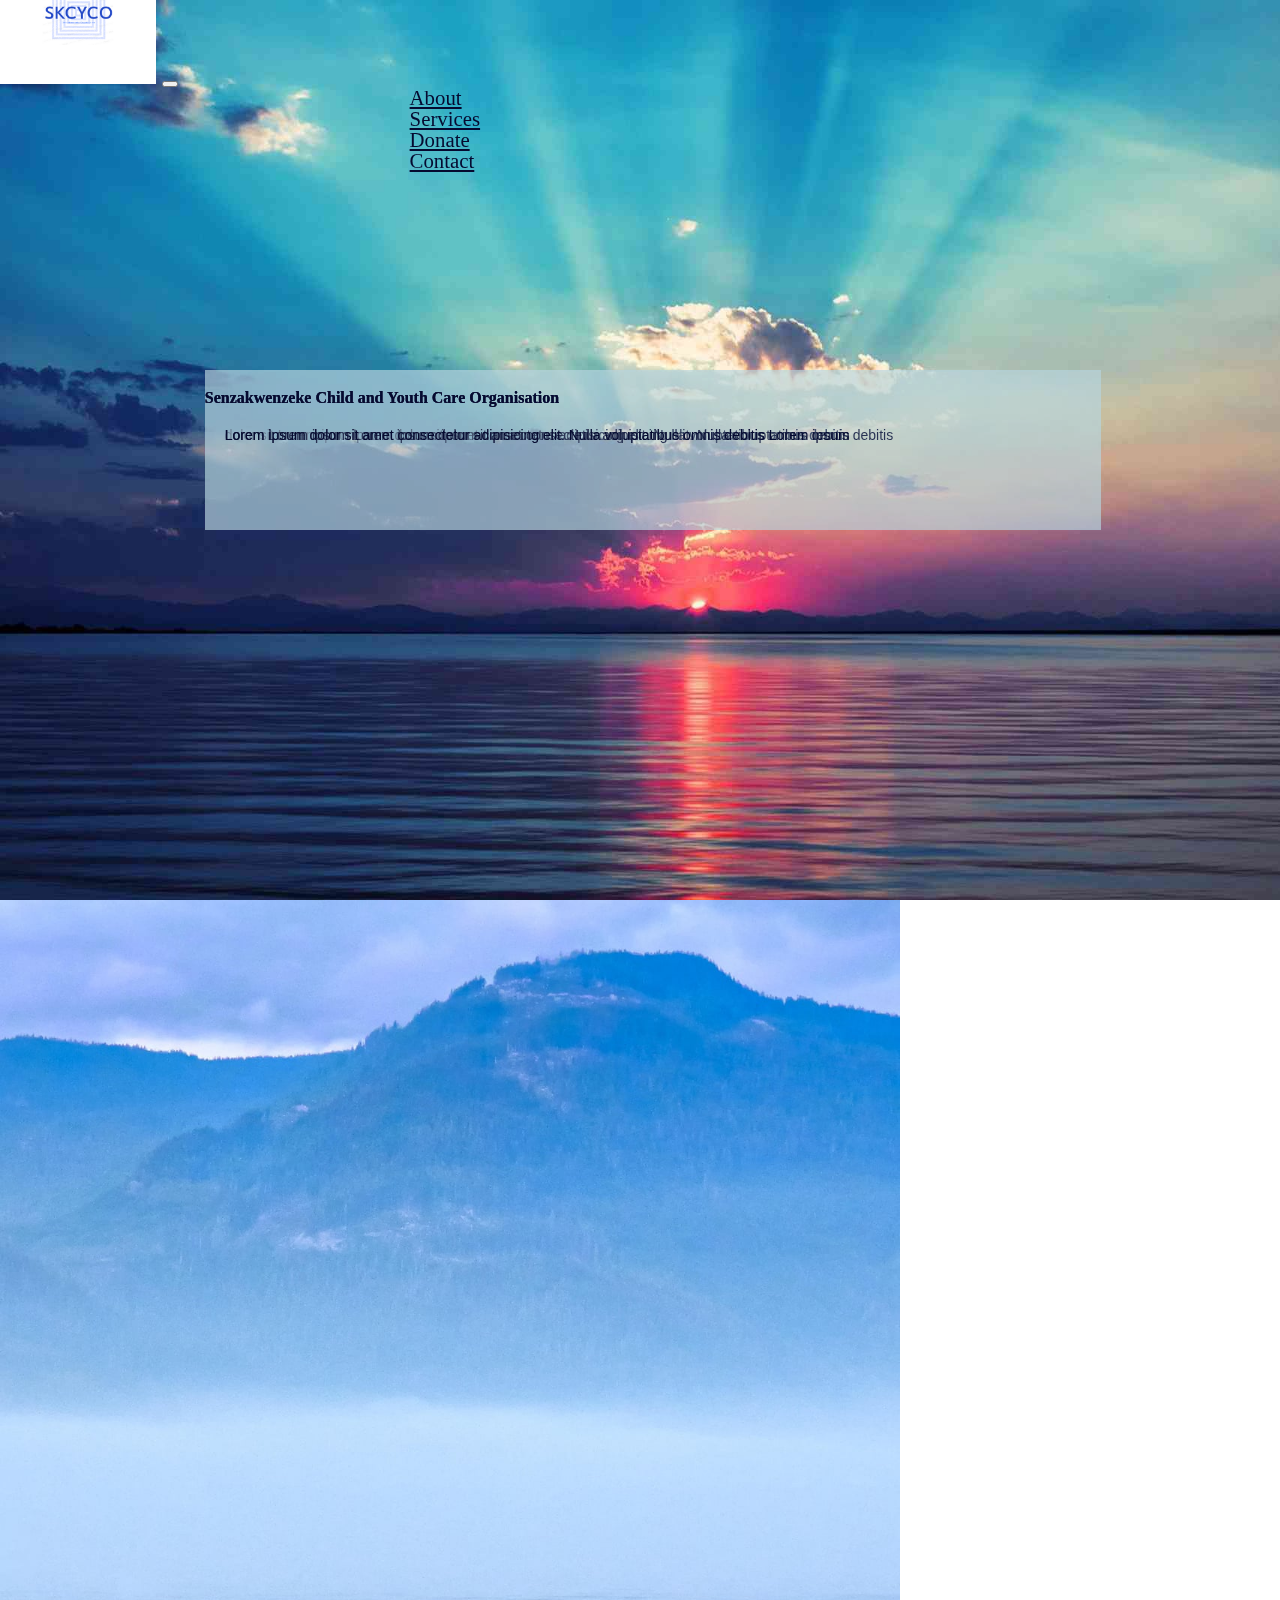
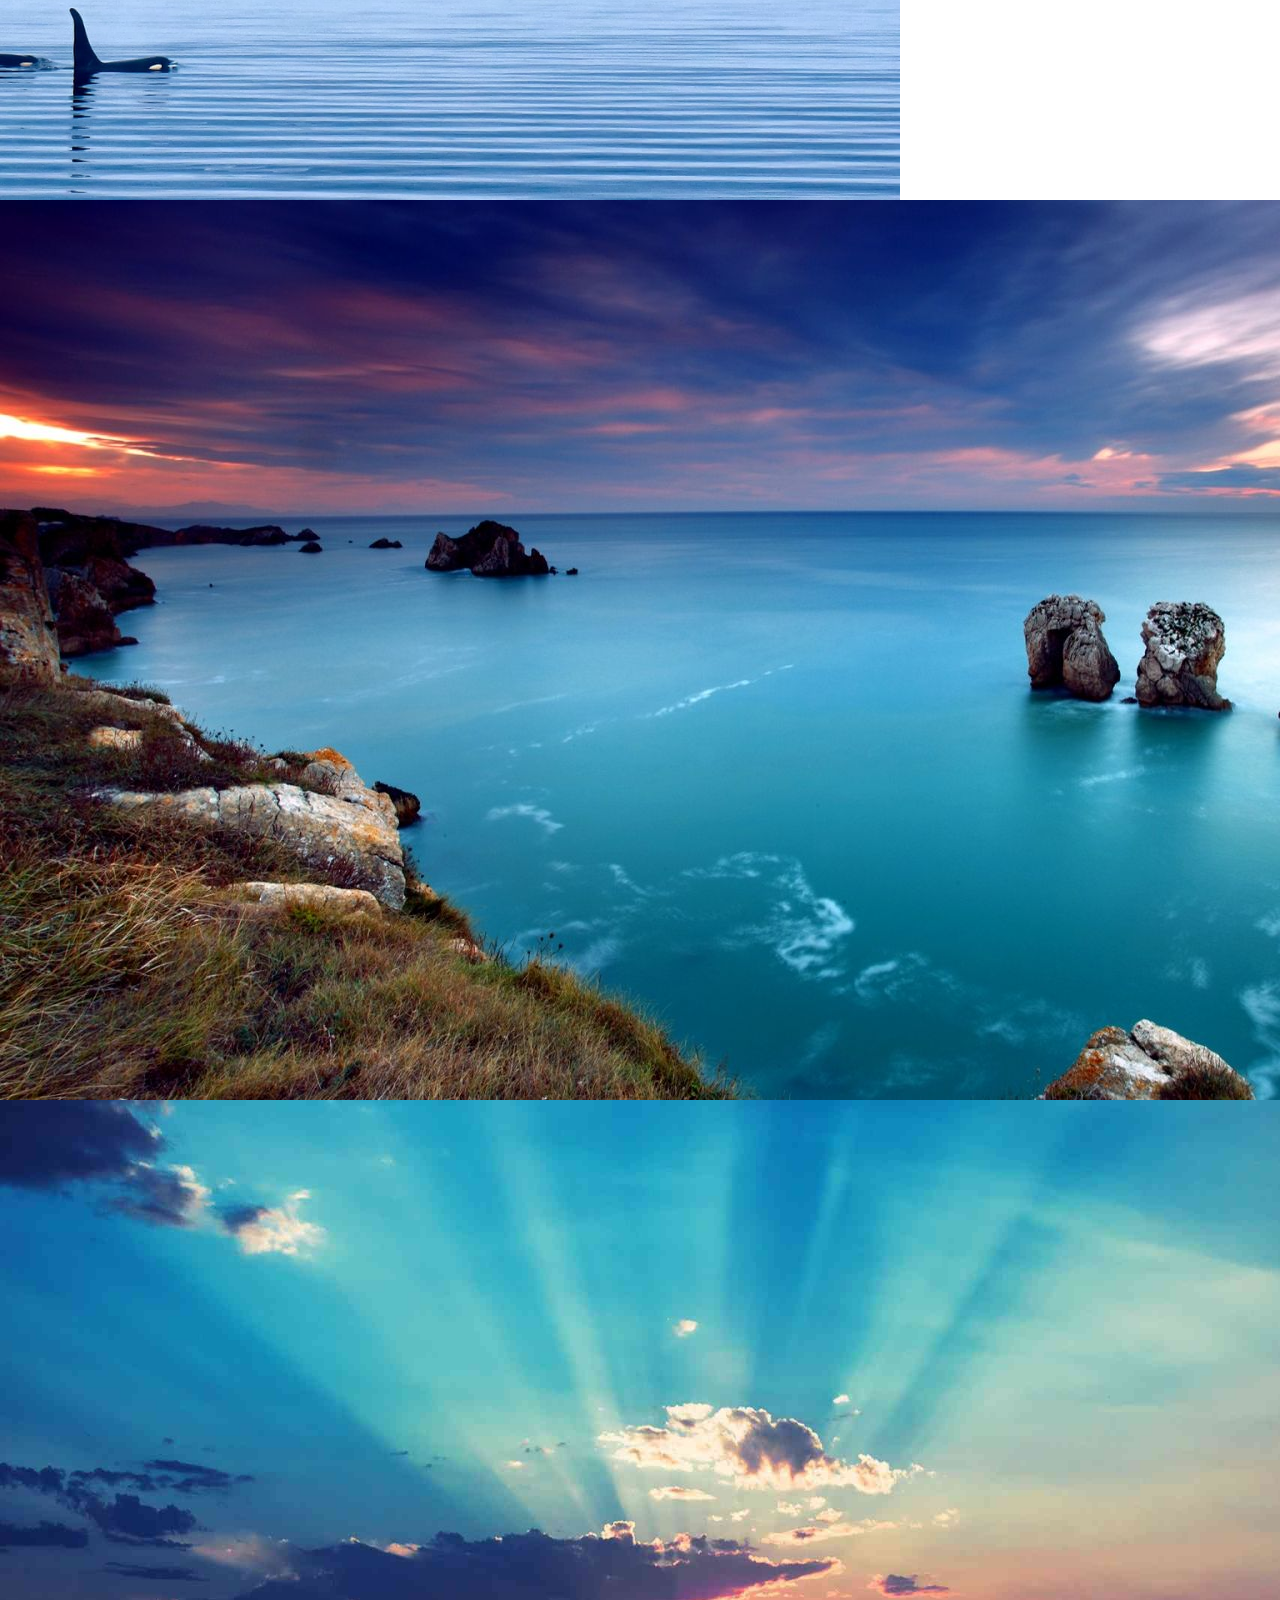
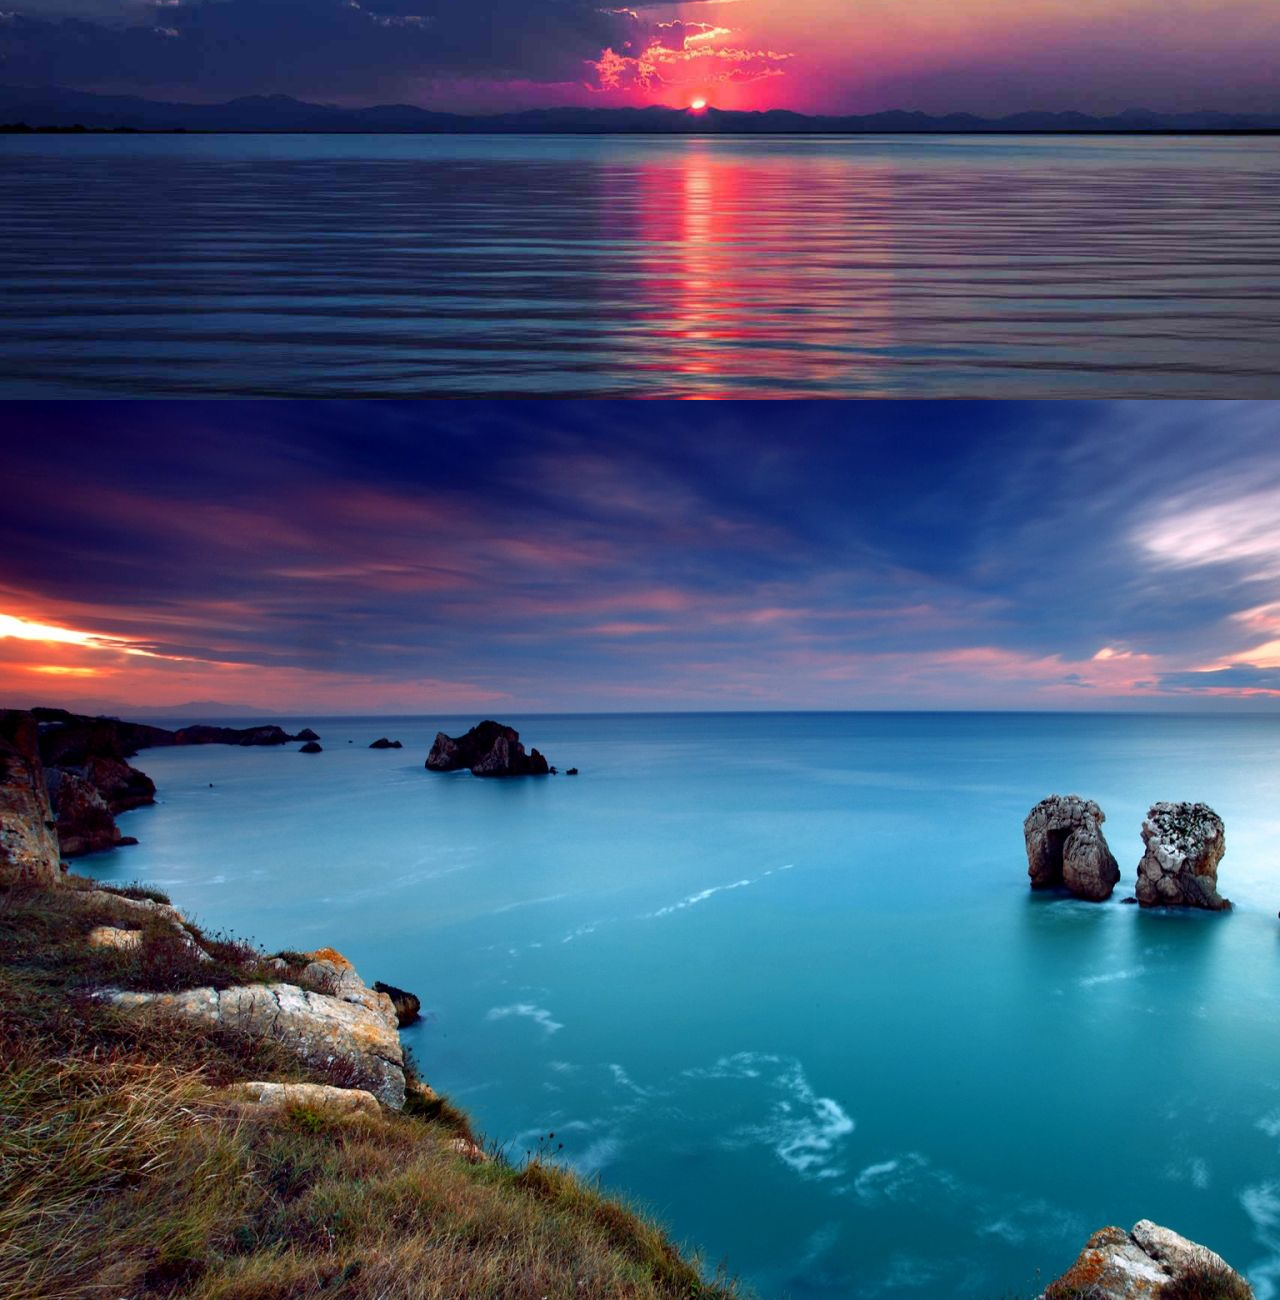
<file: index.html>
<html lang="en">
<head>
    <meta charset="UTF-8">
    <meta name="viewport" content="width=device-width, initial-scale=1.0">

         <!-- personalised meta-data -->
         <meta property="og:title" content="Homepage:Senzakwenzeke Child and Youth Care Organisation">
         <meta property="og:description" content="Senzakwenzeke Child and Youth Care Organisation images showcasing their services">
         <meta property="og:image" content="https://scontent.fjnb1-1.fna.fbcdn.net/v/t31.0-8/14352360_1747029588891974_2994621313488073750_o.jpg?_nc_cat=106&_nc_sid=09cbfe&_nc_eui2=AeGNUmYSIADlSxbqQiVpe0t-NkOht9srnks2Q6G32yueS9I9XqZAO4tZWdFhVw_4TBARBef6JXojOJ8CkQCsYR4r&_nc_ohc=kNdn2Ql5jEQAX-3Jdzm&_nc_ht=scontent.fjnb1-1.fna&oh=374a37989e4f27b2d2df8e4e253ddcfa&oe=5FAB8A7A">
         <meta property="og:url" content="">

    <!-- Bootstrap 4 css -->
    <link rel="stylesheet" href="https://stackpath.bootstrapcdn.com/bootstrap/4.5.0/css/bootstrap.min.css" integrity="sha384-9aIt2nRpC12Uk9gS9baDl411NQApFmC26EwAOH8WgZl5MYYxFfc+NcPb1dKGj7Sk" crossorigin="anonymous">


  
    <!-- font family link -->
    <link href="https://fonts.googleapis.com/css2?family=Montserrat:ital,wght@0,100;0,200;0,300;0,400;0,500;0,600;0,700;0,800;0,900;1,100;1,200;1,300;1,400;1,500;1,600;1,700;1,800;1,900&display=swap" rel="stylesheet">

    <!-- external style sheet -->
   
    <link rel="stylesheet" href="css/styleSheets.css">
    <link rel="stylesheet" href="css/index.css">
  
    <!-- fontawesome icon style link -->
    <link rel="stylesheet" href="assets/fontawesome/css/all.min.css">

    <!-- link to animate.css -->
    <link rel="stylesheet"href="https://cdnjs.cloudflare.com/ajax/libs/animate.css/4.0.0/animate.min.css"/>

   


    <!--[if lt IE 9]>
        <script src="https://oss.maxcdn.com/html5shiv/3.7.2/html5shiv.min.js"></script>
        <script src="https://oss.maxcdn.com/respond/1.4.2/respond.min.js"></script>
        <![endif]-->
  

    <title>Homepage</title>
    <link rel="shortcut icon" href="assets/Images/Logo/threelogo.png">
</head>
<body>


  <div class="landingPage">
   
     
    <!--navbar Section-->
    <div class="mobile-Nav">
    
      <div class="container mobile-only">
          <div class="row my-3">
            <div class="col-10 col-xl-12 MediaDiv">
      
      
                  
              <div>
      
                <a class="navbar-brand" href="index.html">
                <img src="assets/Images/Logo/threelogo.png" class="img-fluid mediaIcons" alt="Responsive image" width="30%">
                </a>
              </div>
      
            </div>
  
  <!-- hidden navigation menu on mobile -->
            <div class="col-2 mobile-only" >
           
      
               <i class="fas fa-bars icons mobile-only mediaIcons Bars" style="cursor:pointer" onclick="openNav()"></i>
      
            </div>
          </div>
        </div>
      
      
      <div id="myNav" class="overlay container-fluid">
        <div class="row my-3">
          <div class="col-12">
      
         
      
              <div class="icons closebtn">
                <i class="fas fa-times mediaIcons" onclick="closeNav()"></i>
             </div>
      
      
          </div>
          <div class="col-12 my-5">
            <div class="overlay-content text-center">
              <ul>
                
            
                <li><a href="About.html">About</a></li>
               
                <li><a href="Services.html">Services</a></li>
                <li><a href="donate.html">Donate</a></li>
                <li><a href="contact.html">Contact</a></li>
              </ul>
            </div>
          </div>
        </div>
      </div>
  </div>
      

  <div class="Desktop">
      <nav class="navbar navbar-expand-lg">
          <a class="navbar-brand" href="index.html">
            
            <img src="assets/Images/Logo/threelogo.png" class="img-fluid" alt="Responsive image" width="30%"></a>
          <!--THIS IS THE LOGO THAT TAKE YOU BACK TO THE HOME PAGE-->
          <button class="navbar-toggler" type="button" data-toggle="collapse" data-target="#navbarNavDropdown" aria-controls="navbarNavDropdown" aria-expanded="false" aria-label="Toggle navigation">
            <span class="navbar-toggler-icon"></span>
          </button>
          <div class="collapse navbar-collapse" id="navbarNavDropdown">
              <ul class="navbar-nav">
  
                 
                  <li class="nav-item">
                    <a class="nav-link" href="About.html">About</a>
                </li>

                <li class="nav-item">
                
                    <a class="nav-link" href="Services.html">Services</a>
                
              </li>

              

           
          <li class="nav-item">
            <a class="nav-link" href="donate.html">Donate</a>
        </li>
                  <li class="nav-item">
                   
                        <a class="nav-link" href="contact.html">Contact</a>
                   
                  </li>
              </ul>
          </div>
      </nav>
   </div> 
       
  
    <!-- landing page images -->
    <div id="carouselExampleIndicators" class="carousel slide" data-ride="carousel" data-interval="3000">
      <ol class="carousel-indicators">
        <li data-target="#carouselExampleIndicators" data-slide-to="0" class="active"></li>
        <li data-target="#carouselExampleIndicators" data-slide-to="1"></li>
        <li data-target="#carouselExampleIndicators" data-slide-to="2"></li>
        <li data-target="#carouselExampleIndicators" data-slide-to="3"></li>
        <li data-target="#carouselExampleIndicators" data-slide-to="4"></li>
     
      </ol>
      <div class="carousel-inner">
        <div class="carousel-item active">

        

          <!-- First slide  Image resolution 1920*1200 or 1200*1200-->
          <img class="d-block w-100 SenzakwenzekeIndexImages responsive img-fluid" src="assets/Images/Homepage/aa.jpg" alt="">
           
           <div class="indexBox">
            <h1 class="text-center">Senzakwenzeke Child and Youth Care Organisation</h1>
            <p  class="text-center">dolor sit Lorem ipsum  amet consectetur adipisicing elit. Nulla voluptatibus omnis debitis </p>
          </div>
        </div>

        <!-- Second slide -->
        <div class="carousel-item ">
          <img class="d-block w-100 SenzakwenzekeIndexImages responsive" src="assets/Images/Homepage/h.jpg" alt="">
        
          <div class="indexBox">
            <h1 class="text-center">Senzakwenzeke Child and Youth Care Organisation</h1>
            <p  class="text-center">Lorem Lorem ipsum ipsum dolor sit amet consectetur adipisicing elit. Nulla voluptatibus omnis debitis </p>
          </div>

        </div>

        <!-- Third slide -->
        <div class="carousel-item ">
          <img class="d-block w-100 SenzakwenzekeIndexImages responsive" src="assets/Images/Homepage/ad.jpg" alt="">

          <div class="indexBox">
            <h1 class="text-center">Senzakwenzeke Child and Youth Care Organisation</h1>
            <p  class="text-center">Lorem ipsum dolor sit amet Lorem ipsum  consectetur adipisicing elit. Nulla voluptatibus omnis debitis </p>
          </div>
        
       
        </div>

        <!-- Fourth slide -->
        <div class="carousel-item">
          <img class="d-block w-100 SenzakwenzekeIndexImages responsive" src="assets/Images/Homepage/aa.jpg" alt="">

          <div class="indexBox">
            <h1 class="text-center">Senzakwenzeke Child and Youth Care Organisation</h1>
            <p  class="text-center">Lorem Lorem ipsum Lorem ipsum dolor sit amet consectetur adipisicing elit. Nulla voluptatibus omnis debitis </p>
          </div>
        
        
        </div>

        <!-- Fifth slide -->
        <div class="carousel-item">
          <img class="d-block w-100 SenzakwenzekeIndexImages responsive" src="assets/Images/Homepage/ad.jpg" alt="">

          <div class="indexBox">
            <h1 class="text-center">Senzakwenzeke Child and Youth Care Organisation</h1>
            <p  class="text-center">Lorem ipsum dolor sit amet consectetur adipisicing elit. Nulla voluptatibus omnis debitis Lorem ipsum  </p>
          </div>
        
      
        </div>

      <!--  -->
      </div>
    </div>

   

 
  </div>




   <!-- Bootstrap 4 javascript -->
  <script src="https://code.jquery.com/jquery-3.5.1.slim.min.js" integrity="sha384-DfXdz2htPH0lsSSs5nCTpuj/zy4C+OGpamoFVy38MVBnE+IbbVYUew+OrCXaRkfj" crossorigin="anonymous"></script>
  <script src="https://cdn.jsdelivr.net/npm/popper.js@1.16.0/dist/umd/popper.min.js" integrity="sha384-Q6E9RHvbIyZFJoft+2mJbHaEWldlvI9IOYy5n3zV9zzTtmI3UksdQRVvoxMfooAo" crossorigin="anonymous"></script>
  <script src="https://stackpath.bootstrapcdn.com/bootstrap/4.5.0/js/bootstrap.min.js" integrity="sha384-OgVRvuATP1z7JjHLkuOU7Xw704+h835Lr+6QL9UvYjZE3Ipu6Tp75j7Bh/kR0JKI" crossorigin="anonymous"></script>

  <!-- My script link -->
  <script src="js/script.js
  "></script>

  <!-- animate on scroll scripts -->
  <script src="https://unpkg.com/aos@next/dist/aos.js"></script>
  <script>AOS.init();</script>

</body>
</html>
</file>
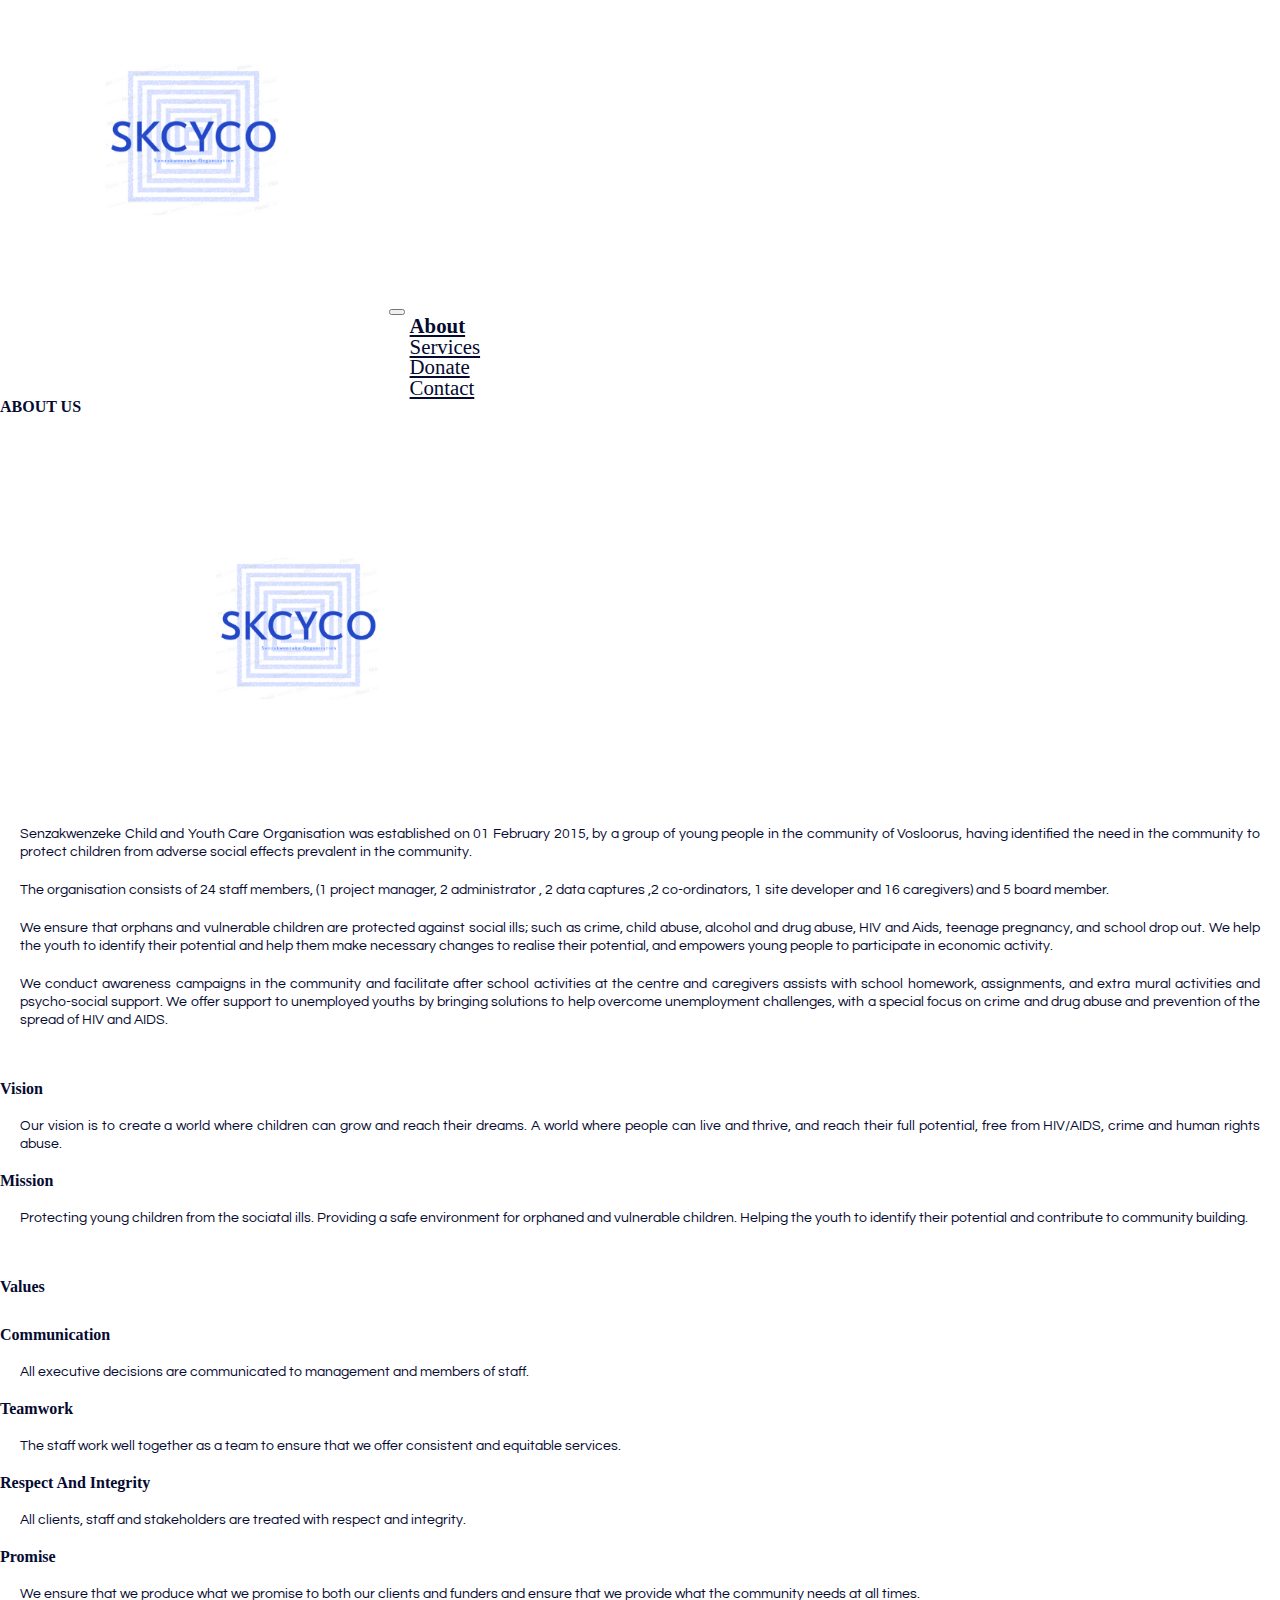
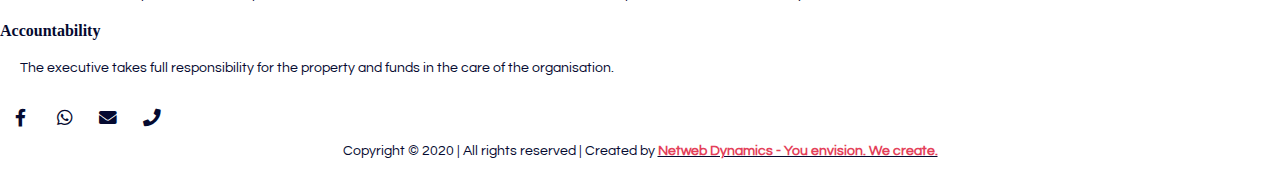
<file: About.html>
<html lang="en">
<head>
    <meta charset="UTF-8">
    <meta name="viewport" content="width=device-width, initial-scale=1.0">

     <!-- personalised meta-data -->
         <meta property="og:title" content="About Senzakwenzeke Child and Youth Care Organisation">
         <meta property="og:description" content="How Senzakwenzeke Child and Youth Care Organisation protect children from adverse social effects prevalent in
              the community">
         <meta property="og:image" content="https://scontent.fjnb1-1.fna.fbcdn.net/v/t31.0-8/14352360_1747029588891974_2994621313488073750_o.jpg?_nc_cat=106&_nc_sid=09cbfe&_nc_eui2=AeGNUmYSIADlSxbqQiVpe0t-NkOht9srnks2Q6G32yueS9I9XqZAO4tZWdFhVw_4TBARBef6JXojOJ8CkQCsYR4r&_nc_ohc=kNdn2Ql5jEQAX-3Jdzm&_nc_ht=scontent.fjnb1-1.fna&oh=374a37989e4f27b2d2df8e4e253ddcfa&oe=5FAB8A7A">
         <meta property="og:url" content="">
   
    <!-- link to bootsrap -->
    <link rel="stylesheet" href="https://stackpath.bootstrapcdn.com/bootstrap/4.1.3/css/bootstrap.min.css" integrity="sha384-MCw98/SFnGE8fJT3GXwEOngsV7Zt27NXFoaoApmYm81iuXoPkFOJwJ8ERdknLPMO" crossorigin="anonymous">
    <!-- link to stylesheet -->
   <link rel="stylesheet" href="css/styleSheets.css">
  

      <!-- font family link -->
    <link href="https://fonts.googleapis.com/css2?family=Old+Standard+TT&family=Questrial&display=swap" rel="stylesheet">

     <!-- fontawesome icon style link -->
     <link rel="stylesheet" href="assets/fontawesome/css/all.min.css">

   

     <!-- link to animate.css -->
     <link rel="stylesheet"href="https://cdnjs.cloudflare.com/ajax/libs/animate.css/4.0.0/animate.min.css"/>
 
    


     <title>About</title>
     <link rel="shortcut icon" href="assets/Images/Logo/threelogo.png">
</head>
<body>

    <!--navbar Section-->
    <div class="mobile-Nav">
    
      <div class="container mobile-only">
          <div class="row my-3">
            <div class="col-10 col-xl-12 MediaDiv">
      
      
                  
              <div>
      
                <a class="navbar-brand" href="index.html">
                <img src="assets/Images/Logo/threelogo.png" class="img-fluid mediaIcons" alt="Responsive image" width="30%">
                </a>
              </div>
      
            </div>
  
  <!-- hidden navigation menu on mobile -->
            <div class="col-2 mobile-only" >
           
      
               <i class="fas fa-bars icons mobile-only mediaIcons Bars" style="cursor:pointer" onclick="openNav()"></i>
      
            </div>
          </div>
        </div>
      
      
      <div id="myNav" class="overlay container-fluid">
        <div class="row my-3">
          <div class="col-12">
      
         
      
              <div class="icons closebtn">
                <i class="fas fa-times mediaIcons" onclick="closeNav()"></i>
             </div>
      
      
          </div>
          <div class="col-12 my-5">
            <div class="overlay-content text-center">
              <ul>
                
            
                <li><a href="About.html">About</a></li>
                <li><a href="Services.html">Services</a></li>
                <li><a href="donate.html">Donate</a></li>
                <li><a href="contact.html">Contact</a></li>
              </ul>
            </div>
          </div>
        </div>
      </div>
  </div>
      

  <div class="Desktop">
      <nav class="navbar navbar-expand-lg">
          <a class="navbar-brand" href="index.html">
            
            <img src="assets/Images/Logo/threelogo.png" class="img-fluid" alt="Responsive image" width="30%"></a>
          <!--THIS IS THE LOGO THAT TAKE YOU BACK TO THE HOME PAGE-->
          <button class="navbar-toggler" type="button" data-toggle="collapse" data-target="#navbarNavDropdown" aria-controls="navbarNavDropdown" aria-expanded="false" aria-label="Toggle navigation">
            <span class="navbar-toggler-icon"></span>
          </button>
          <div class="collapse navbar-collapse" id="navbarNavDropdown">
              <ul class="navbar-nav">
  
                 
                  <li class="nav-item">
                    <strong>
                    <a class="nav-link" href="About.html">About</a>
                     </strong>
                </li>

                <li class="nav-item">
                
                    <a class="nav-link" href="Services.html">Services</a>
                 
              </li>

         

           
          <li class="nav-item">
            <a class="nav-link" href="donate.html">Donate</a>
        </li>
                  <li class="nav-item">
                   
                        <a class="nav-link" href="contact.html">Contact</a>
                   
                  </li>
              </ul>
          </div>
      </nav>
   </div> 
   <div class="block">
    <div class="container-fluid">

     <h1 class="text-center">ABOUT US</h1>
      

    <div class="row">
    <div class="col-sm-12 col-md-8 offset-md-2 col-lg-5 offset-lg-1 col-xl-5 ">


     <img class="rounded-circle pic" src="assets/Images/Logo/threelogo.png" alt="Senzakwenzenke company logo">
    
   



      

 

    </div>

    

        <div class="col-sm-12 col-md-8 offset-md-2 col-lg-5 offset-lg-0 col-xl-5">






         

          <div class="text-center">
            <p>
              Senzakwenzeke Child and Youth Care Organisation was established on 01 February 2015, by a group
              of young people in the community of Vosloorus, having identified the need in the community to protect children from adverse social effects prevalent in
              the community.</p>
        
                <p>
                The organisation consists of 24 staff members, (1 project manager, 2 administrator , 2 data captures
                ,2 co-ordinators, 1 site developer and 16 caregivers) and 5 board member.
                </p>


                <p>
                   We ensure that orphans and vulnerable children are protected against social ills; such as crime, child abuse, alcohol and drug abuse, HIV and Aids, teenage
                    pregnancy, and  school drop out. We help the youth to identify their potential and
                    help them make necessary changes to realise their potential, and empowers young people to participate in economic activity.</p>
             
             <p>
           We conduct awareness campaigns in the community and facilitate after school activities at the centre 
            and caregivers assists with school homework, assignments, and extra
            mural activities and psycho-social support. We offer support to unemployed youths by bringing solutions to help overcome  unemployment challenges, with a special focus on crime and drug
            abuse and prevention of the spread of HIV and AIDS.
                </p>
                
                   
            </div>


          
        </div>
    

    </div>
            
    </div>
    
    <br><br>

    <div class="row">

     <div class="col-sm-12 col-md-8 offset-md-2 col-lg-5 offset-lg-1 col-xl-5 ">


    <h2 class="text-center">Vision</h2>

      <div class="text-center">
            <p>
              Our vision is to create a world where children can grow and reach their dreams. A world where people can live and thrive, and reach their full potential, free from HIV/AIDS, crime and human rights abuse.
</p>
        
            </div>
    
    </div>

        <div class="col-sm-12 col-md-8 offset-md-2 col-lg-5 offset-lg-0 col-xl-5">

      <h2 class="text-center">Mission</h2>

<div class="text-center">
            <p>
              Protecting young children from the sociatal ills. Providing a safe environment for 
              orphaned and vulnerable children. Helping the youth to identify their potential and contribute to community building.
</p>
        
            </div>

          
        </div>

    </div>

<br><br>

         <h1 class="text-center">Values</h1>

         <br><br>

   <div class="row">

   

     <div class="col-sm-12 col-md-8 offset-md-2 col-lg-5 offset-lg-1 col-xl-5 ">


    <h2 class="text-center">Communication
</h2>

      <div class="text-center">
            <p>
              All executive decisions are  communicated to
              management and members of staff.
</p>
        
            </div>
    
    </div>

    

        <div class="col-sm-12 col-md-8 offset-md-2 col-lg-5 offset-lg-0 col-xl-5">

      <h2 class="text-center">Teamwork
</h2>


          <div class="text-center">
            <p>
              The staff work well together as a team to ensure that we offer consistent and equitable services.

</p>
        
            </div>

        </div>

    </div>


     <div class="row">

       <div class="col-sm-12 col-md-8 offset-md-2 col-lg-5 offset-lg-1 col-xl-5 ">


        <h2 class="text-center">Respect And Integrity
        </h2>

          <div class="text-center">
            <p>
              All clients, staff and stakeholders are treated with respect and integrity.

           </p>
        
            </div>
    
    </div>

    

        <div class="col-sm-12 col-md-8 offset-md-2 col-lg-5 offset-lg-0 col-xl-5">

      <h2 class="text-center">Promise
</h2>


          <div class="text-center">
            <p>
             We ensure that we produce what we promise to both our clients and funders and ensure that we
             provide what the community needs at all times.
</p>
        
            </div>

        </div>

    </div>

     <div class="row">

     <div class="col-sm-12 col-md-8 offset-md-2 col-lg-5 offset-lg-1 col-xl-5 ">


      <h2 class="text-center">Accountability</h2>

      <div class="text-center">
            <p>
              The executive takes full responsibility for the property and funds in the care of the
              organisation.
</p>
        
            </div>
    
    </div>

    


    </div>
</div>

<br><br>




   

      
  <!-- footer section -->
  <footer>

    <!-- icons -->
    <div class="container  text-center">
      <div class="row FooterText">
        <div class="col-12 col-xl-12">
  
            <!-- media icons -->

             <div class="icons">
            <a href="https://web.facebook.com/Senzakwenzeke-Child-and-Youth-Care-Organization-1747027092225557" target="_blank">
             
            

                <i class="fab fa-facebook-f mediaIcons"></i>
             
            </a>
             </div>
  
  
          <div class="icons">
            <a href="https://wa.me/qr/WBNVNYCRNXOSH1" target="_blank">
            
              
              <i class="fab fa-whatsapp mediaIcons"></i>
            </a>
          </div>

        
  
          <div class="icons">
            <a href="mailto:nunuzango@gmail.com" target="_blank">
              <i class="fas fa-envelope mediaIcons"></i>
            </a>
          </div>
  
  
          <div class="icons">
            <a href="tel:+27630657231" target="_blank">
              <i class="fas fa-phone mediaIcons"></i>
              </a>
            </div>
  
        
        </div>
      
      </div>

        <div class="FooterText  text-center">
          <p class="CopyText">Copyright © 2020 |  All rights reserved  | Created by 
            
            
            <strong class="FullName"> <a href="http://netwebdynamics.com/" target="blank"> <span style="color: #e43f5a;">Netweb Dynamics - You envision. We create.</span></a></strong> </p>
        </div>
      
    
    </div>

  
</footer>
      
      
 
    
    <!-- link to bootstrap js -->
    <script src="https://code.jquery.com/jquery-3.3.1.slim.min.js" integrity="sha384-q8i/X+965DzO0rT7abK41JStQIAqVgRVzpbzo5smXKp4YfRvH+8abtTE1Pi6jizo" crossorigin="anonymous"></script>
    <script src="https://cdnjs.cloudflare.com/ajax/libs/popper.js/1.14.3/umd/popper.min.js" integrity="sha384-ZMP7rVo3mIykV+2+9J3UJ46jBk0WLaUAdn689aCwoqbBJiSnjAK/l8WvCWPIPm49" crossorigin="anonymous"></script>
    <script src="https://stackpath.bootstrapcdn.com/bootstrap/4.1.3/js/bootstrap.min.js" integrity="sha384-ChfqqxuZUCnJSK3+MXmPNIyE6ZbWh2IMqE241rYiqJxyMiZ6OW/JmZQ5stwEULTy" crossorigin="anonymous"></script>

    
    <script src="js/script.js"></script>
</body>
</html>
</file>
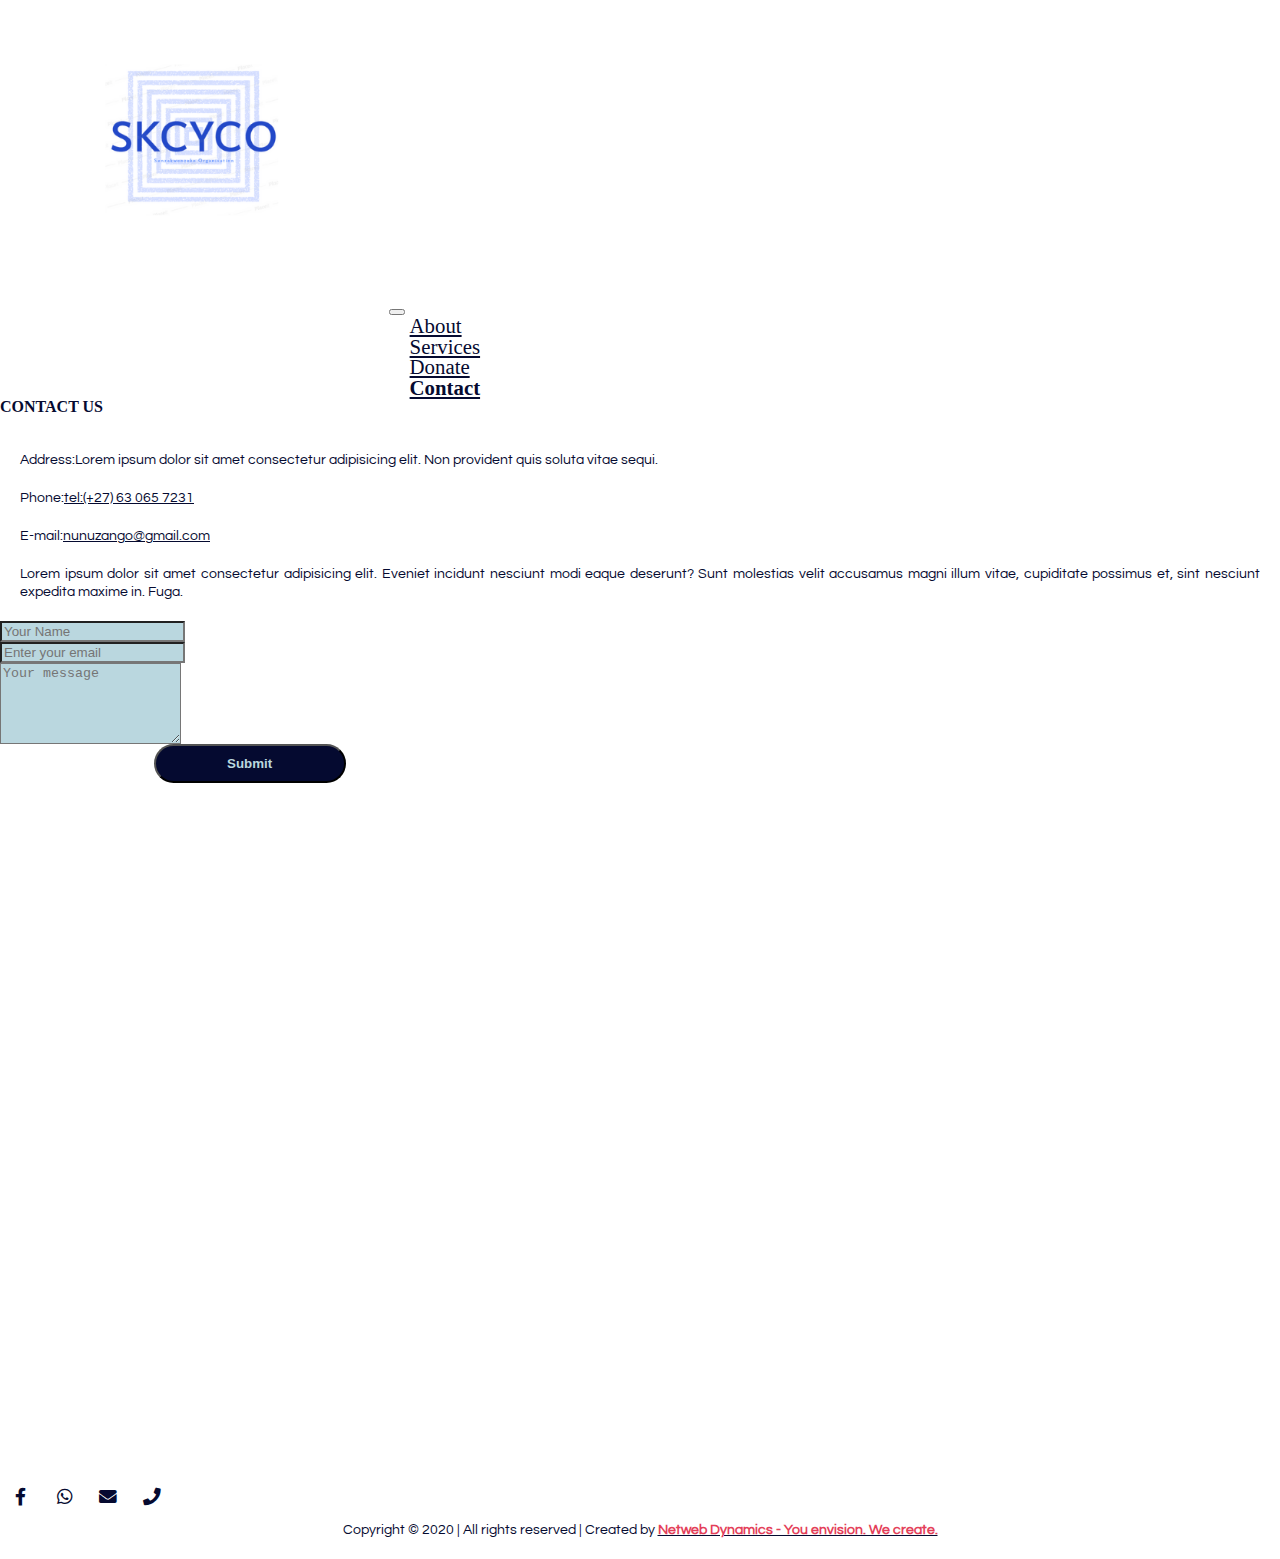
<file: contact.html>
<html lang="en">
<head>
    <meta charset="UTF-8">
    <meta name="viewport" content="width=device-width, initial-scale=1.0">

   

     <!-- personalised meta-data -->
     <meta property="og:title" content="Senzakwenzeke Child and Youth Care Organisation Contact page">
     <meta property="og:description" content="Contact details to get in touch with Senzakwenzeke team. ">
     <meta property="og:image" content="https://scontent.fjnb1-1.fna.fbcdn.net/v/t31.0-8/14352360_1747029588891974_2994621313488073750_o.jpg?_nc_cat=106&_nc_sid=09cbfe&_nc_eui2=AeGNUmYSIADlSxbqQiVpe0t-NkOht9srnks2Q6G32yueS9I9XqZAO4tZWdFhVw_4TBARBef6JXojOJ8CkQCsYR4r&_nc_ohc=kNdn2Ql5jEQAX-3Jdzm&_nc_ht=scontent.fjnb1-1.fna&oh=374a37989e4f27b2d2df8e4e253ddcfa&oe=5FAB8A7A">
     <meta property="og:url" content="">

    <!-- Bootstrap 4 css -->
    <link rel="stylesheet" href="https://stackpath.bootstrapcdn.com/bootstrap/4.5.0/css/bootstrap.min.css" integrity="sha384-9aIt2nRpC12Uk9gS9baDl411NQApFmC26EwAOH8WgZl5MYYxFfc+NcPb1dKGj7Sk" crossorigin="anonymous">


  
    <!-- font family link -->
 <link href="https://fonts.googleapis.com/css2?family=Old+Standard+TT&family=Questrial&display=swap" rel="stylesheet">

    <!-- external style sheet -->
    <link rel="stylesheet" href="css/styleSheets.css">


    <!-- fontawesome icon style link -->
    <link rel="stylesheet" href="assets/fontawesome/css/all.min.css">

    <!-- link to animate.css -->
    <link rel="stylesheet"href="https://cdnjs.cloudflare.com/ajax/libs/animate.css/4.0.0/animate.min.css"/>




    <!--[if lt IE 9]>
        <script src="https://oss.maxcdn.com/html5shiv/3.7.2/html5shiv.min.js"></script>
        <script src="https://oss.maxcdn.com/respond/1.4.2/respond.min.js"></script>
        <![endif]-->
  

    <title>Contact us page</title>
    <link rel="shortcut icon" href="assets/Images/Logo/threelogo.png">
</head>
<body>



    <!--navbar Section-->
    <div class="mobile-Nav">
    
        <div class="container mobile-only">
            <div class="row my-3">
              <div class="col-10 col-xl-12 MediaDiv">
        
        
                    
                <div>
        
                  <a class="navbar-brand" href="index.html">
                  <img src="assets/Images/Logo/threelogo.png" class="img-fluid mediaIcons" alt="Responsive image" width="30%">
                  </a>
                </div>
        
              </div>
    
    <!-- hidden navigation menu on mobile -->
              <div class="col-2 mobile-only" >
             
        
                 <i class="fas fa-bars icons mobile-only mediaIcons Bars" style="cursor:pointer" onclick="openNav()"></i>
        
              </div>
            </div>
          </div>
        
        
        <div id="myNav" class="overlay container-fluid">
          <div class="row my-3">
            <div class="col-12">
        
           
        
                <div class="icons closebtn">
                  <i class="fas fa-times mediaIcons" onclick="closeNav()"></i>
               </div>
        
        
            </div>
            <div class="col-12 my-5">
              <div class="overlay-content text-center">
                <ul>
                  
              
                  <li><a href="About.html">About</a></li>
                  <li><a href="Services.html">Services</a></li>
                  <li><a href="donate.html">Donate</a></li>
                  <li><a href="contact.html">Contact</a></li>
                </ul>
              </div>
            </div>
          </div>
        </div>
    </div>
        
  
    <div class="Desktop">
        <nav class="navbar navbar-expand-lg">
            <a class="navbar-brand" href="index.html">
              
              <img src="assets/Images/Logo/threelogo.png" class="img-fluid" alt="Responsive image" width="30%"></a>
            <!--THIS IS THE LOGO THAT TAKE YOU BACK TO THE HOME PAGE-->
            <button class="navbar-toggler" type="button" data-toggle="collapse" data-target="#navbarNavDropdown" aria-controls="navbarNavDropdown" aria-expanded="false" aria-label="Toggle navigation">
              <span class="navbar-toggler-icon"></span>
            </button>
            <div class="collapse navbar-collapse" id="navbarNavDropdown">
                <ul class="navbar-nav">
    
                   
                    <li class="nav-item">
                      <a class="nav-link" href="About.html">About</a>
                  </li>
  
                  <li class="nav-item">
                    
                      <a class="nav-link" href="Services.html">Services</a>
                    
                </li>
  
             
             
            <li class="nav-item">
              <a class="nav-link" href="donate.html">Donate</a>
          </li>
                    <li class="nav-item">
                     
                      <strong>
                        <a class="nav-link" href="contact.html">Contact</a>
                      </strong>
                     
                    </li>
                </ul>
            </div>
        </nav>
     </div>

     
 
 
 
 <h1 class="text-center">CONTACT US</h1>
 <br>


   <!--contact us page -->
   <div class="block">

    <div class="container-fluid">

      

      <div class="row">

        <div class="col-lg-6 col-md-8 offset-md-2 offset-lg-0 col-sm-12 col-xl-5 offset-xl-1 FormDIv">

          <p class="font-weight-bold mb-0">Address:<span class="ml-2 font-weight-normal">Lorem ipsum dolor sit amet consectetur adipisicing elit. Non provident quis soluta vitae sequi.</span></p>

          <p class="font-weight-bold mb-0">Phone:<span class="ml-2 font-weight-normal"><a class="text-700" href="tel:+27630657231">tel:(+27) 63 065 7231</a></span></p>

          <p class="font-weight-bold mb-4">E-mail:<span class="ml-2 font-weight-normal font-italic"><a class="text-700" href="mailto:nunuzango@gmail.com">nunuzango@gmail.com</a></span></p>

          

        

          <div class="text-center hide-on-desktop">

            <p>Lorem ipsum dolor sit amet consectetur adipisicing elit. Eveniet incidunt nesciunt modi eaque deserunt? Sunt molestias velit accusamus magni illum vitae, cupiditate possimus et, sint nesciunt expedita maxime in. Fuga.</p>

      

            

          </div>


          <form action="https://formspree.io/xeqrzynb" method="POST">
            <div class="form-group">

              <input type="text" name="_gotcha" style="display:none" />

                <input type="text" class="form-control" name="name" placeholder="Your Name" id="exampleFormControlInput1">
            </div>



            <div class="form-group">
                <input type="email" class="form-control" name="_replyto" placeholder="Enter your email" id="exampleFormControlInput2">

            </div>
            <div class="form-group">
                <textarea class="form-control" id="exampleFormControlTextarea1" rows="5" placeholder="Your message" name="message"></textarea>
            </div>

           
            <a href="mailto:nunuzango@gmail.com">
              <button type="submit" class="btn FormButton"> Submit</button>
            </a>

        </form>

            
          </div>

          <div class="col-lg-6 col-md-8 offset-md-2 offset-lg-0 col-sm-12 col-xl-4 FormDIv hideMobile DesktopOnly">


            <div class="mapouter" style="margin: 0 auto">
              <div class="gmap_canvas">
                  <div class="mapouter">
                      <div class="gmap_canvas">

                          
                          <iframe  id="gmap_canvas" src="https://maps.google.com/maps?q=athlone%20girls%20high%20school%20&amp;t=&amp;z=17&amp;ie=UTF8&amp;iwloc=&amp;output=embed" frameborder="0" scrolling="no" marginheight="0" marginwidth="0">
                          
                          </iframe>
                          
                      </div>
                  </div>
                </div>
          </div>
         
          </div>
    
        </div>

        </div>

  </div>


<br><br>
  <!-- footer section -->
  <footer>

    <!-- icons -->
    <div class="container  text-center">
      <div class="row FooterText">
        <div class="col-12 col-xl-12">
  
            <!-- media icons -->

             <div class="icons">
            <a href="https://web.facebook.com/Senzakwenzeke-Child-and-Youth-Care-Organization-1747027092225557" target="_blank">
             
            

                <i class="fab fa-facebook-f mediaIcons"></i>
             
            </a>
             </div>
  
  
          <div class="icons">
            <a href="https://wa.me/qr/WBNVNYCRNXOSH1" target="_blank">
            
              
              <i class="fab fa-whatsapp mediaIcons"></i>
            </a>
          </div>

        
  
          <div class="icons">
            <a href="mailto:nunuzango@gmail.com" target="_blank">
              <i class="fas fa-envelope mediaIcons"></i>
            </a>
          </div>
  
  
          <div class="icons">
            <a href="tel:+27630657231" target="_blank">
              <i class="fas fa-phone mediaIcons"></i>
              </a>
            </div>
  
        
        </div>
      
      </div>

        <div class="FooterText  text-center">
          <p class="CopyText">Copyright © 2020 |  All rights reserved  | Created by 
            
            
            <strong class="FullName"> <a href="http://netwebdynamics.com/" target="blank"> <span style="color: #e43f5a;">Netweb Dynamics - You envision. We create.</span></a></strong> </p>
        </div>
      
    
    </div>

  
</footer>




   <!-- Bootstrap 4 javascript -->
  <script src="https://code.jquery.com/jquery-3.5.1.slim.min.js" integrity="sha384-DfXdz2htPH0lsSSs5nCTpuj/zy4C+OGpamoFVy38MVBnE+IbbVYUew+OrCXaRkfj" crossorigin="anonymous"></script>
  <script src="https://cdn.jsdelivr.net/npm/popper.js@1.16.0/dist/umd/popper.min.js" integrity="sha384-Q6E9RHvbIyZFJoft+2mJbHaEWldlvI9IOYy5n3zV9zzTtmI3UksdQRVvoxMfooAo" crossorigin="anonymous"></script>
  <script src="https://stackpath.bootstrapcdn.com/bootstrap/4.5.0/js/bootstrap.min.js" integrity="sha384-OgVRvuATP1z7JjHLkuOU7Xw704+h835Lr+6QL9UvYjZE3Ipu6Tp75j7Bh/kR0JKI" crossorigin="anonymous"></script>

  <!-- My script link -->
  <script src="js/script.js"></script>

  <!-- animate on scroll scripts -->
  <script src="https://unpkg.com/aos@next/dist/aos.js"></script>
  <script>AOS.init();</script>

</body>
</html>
</file>
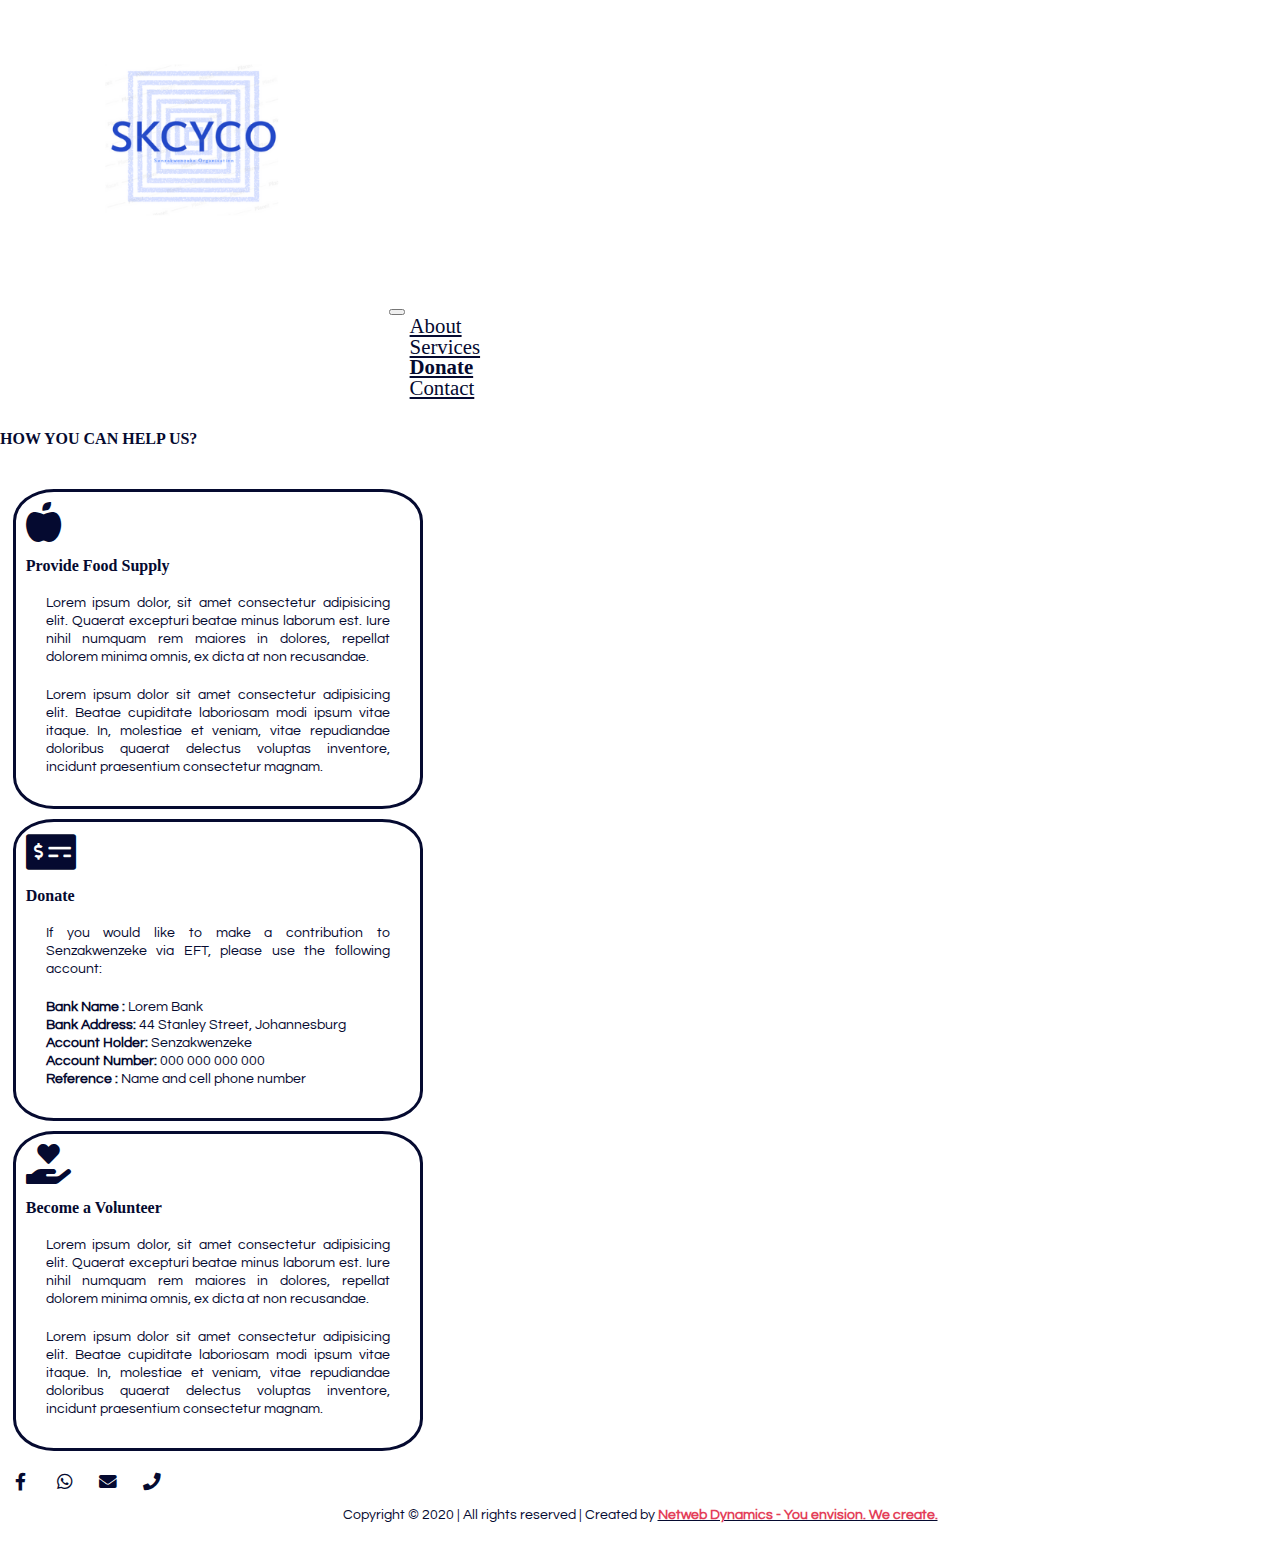
<file: donate.html>
<html lang="en">
<head>
    <meta charset="UTF-8">
    <meta name="viewport" content="width=device-width, initial-scale=1.0">
    

     <!-- personalised meta-data -->
         <meta property="og:title" content="Senzakwenzeke Child and Youth Care Organisation donate page">
         <meta property="og:description" content="Details on how one can contribute to the organisation">
         <meta property="og:image" content="https://scontent.fjnb1-1.fna.fbcdn.net/v/t31.0-8/14352360_1747029588891974_2994621313488073750_o.jpg?_nc_cat=106&_nc_sid=09cbfe&_nc_eui2=AeGNUmYSIADlSxbqQiVpe0t-NkOht9srnks2Q6G32yueS9I9XqZAO4tZWdFhVw_4TBARBef6JXojOJ8CkQCsYR4r&_nc_ohc=kNdn2Ql5jEQAX-3Jdzm&_nc_ht=scontent.fjnb1-1.fna&oh=374a37989e4f27b2d2df8e4e253ddcfa&oe=5FAB8A7A">
         <meta property="og:url" content="">
   
    <!-- link to bootsrap -->
    <link rel="stylesheet" href="https://stackpath.bootstrapcdn.com/bootstrap/4.1.3/css/bootstrap.min.css" integrity="sha384-MCw98/SFnGE8fJT3GXwEOngsV7Zt27NXFoaoApmYm81iuXoPkFOJwJ8ERdknLPMO" crossorigin="anonymous">
    <!-- link to stylesheet -->
   <link rel="stylesheet" href="css/styleSheets.css">
   

      <!-- font family link -->
     <link href="https://fonts.googleapis.com/css2?family=Old+Standard+TT&family=Questrial&display=swap" rel="stylesheet">
   
 
    <!-- fontawesome icon style link -->
     <link rel="stylesheet" href="assets/fontawesome/css/all.min.css">

   

     <!-- link to animate.css -->
     <link rel="stylesheet"href="https://cdnjs.cloudflare.com/ajax/libs/animate.css/4.0.0/animate.min.css"/>
 
  

     <title>Donate</title>
     <link rel="shortcut icon" href="assets/Images/Logo/threelogo.png">
</head>
<body>

    <!--navbar Section-->
    <div class="mobile-Nav">
    
      <div class="container mobile-only">
          <div class="row my-3">
            <div class="col-10 col-xl-12 MediaDiv">
      
      
                  
              <div>
      
                <a class="navbar-brand" href="index.html">
                <img src="assets/Images/Logo/threelogo.png" class="img-fluid mediaIcons" alt="Responsive image" width="30%">
                </a>
              </div>
      
            </div>
  
  <!-- hidden navigation menu on mobile -->
            <div class="col-2 mobile-only" >
           
      
               <i class="fas fa-bars icons mobile-only mediaIcons Bars" style="cursor:pointer" onclick="openNav()"></i>
      
            </div>
          </div>
        </div>
      
      
      <div id="myNav" class="overlay container-fluid">
        <div class="row my-3">
          <div class="col-12">
      
         
      
              <div class="icons closebtn">
                <i class="fas fa-times mediaIcons" onclick="closeNav()"></i>
             </div>
      
      
          </div>
          <div class="col-12 my-5">
            <div class="overlay-content text-center">
              <ul>
                
            
                <li><a href="About.html">About</a></li>
                <li><a href="Services.html">Services</a></li>
                <li><a href="donate.html">Donate</a></li>
                <li><a href="contact.html">Contact</a></li>
              </ul>
            </div>
          </div>
        </div>
      </div>
  </div>
      

  <div class="Desktop">
      <nav class="navbar navbar-expand-lg">
          <a class="navbar-brand" href="index.html">
            
            <img src="assets/Images/Logo/threelogo.png" class="img-fluid" alt="Responsive image" width="30%"></a>
          <!--THIS IS THE LOGO THAT TAKE YOU BACK TO THE HOME PAGE-->
          <button class="navbar-toggler" type="button" data-toggle="collapse" data-target="#navbarNavDropdown" aria-controls="navbarNavDropdown" aria-expanded="false" aria-label="Toggle navigation">
            <span class="navbar-toggler-icon"></span>
          </button>
          <div class="collapse navbar-collapse" id="navbarNavDropdown">
              <ul class="navbar-nav">
  
                 
                  <li class="nav-item">
                    <a class="nav-link" href="About.html">About</a>
                </li>

                <li class="nav-item">
                  
                    <a class="nav-link" href="Services.html">Services</a>
                  
              </li>

          

           
          <li class="nav-item">
            <strong>
              <a class="nav-link" href="donate.html">Donate</a>
            </strong>
        </li>
                  <li class="nav-item">
                   
                        <a class="nav-link" href="contact.html">Contact</a>
                   
                  </li>
              </ul>
          </div>
      </nav>
   </div> 

<div class="DonatePage">




  <div class= "DonateHeading">
  
  <br><br>
        <h1 class="text-center ">HOW YOU CAN HELP US?</h1>
       </div>

        <br><br>
  

            <div class="row">


                <div class="col-sm-12 col-md-8 offset-md-2 offset-lg-0 col-lg-4 text-center">


                 <div class="DonateBox">
                 

                  <i class="fas fa-apple-alt DonatePageIcons"></i>
                    <br><br>
             
                    <h2 class="text-center">Provide Food Supply</h2>
                    <p>Lorem ipsum dolor, sit amet consectetur adipisicing elit. Quaerat excepturi beatae minus laborum est. Iure nihil numquam rem maiores in dolores, repellat dolorem minima omnis, ex dicta at non recusandae.</p>
                    
                    <p>Lorem ipsum dolor sit amet consectetur adipisicing elit. Beatae cupiditate laboriosam modi ipsum vitae itaque. In, molestiae et veniam, vitae repudiandae doloribus quaerat delectus voluptas inventore, incidunt praesentium consectetur magnam.</p>
                
                 </div>
               
                   
                </div>
                


                <div class="col-sm-12 col-md-8 offset-md-2 offset-lg-0 col-lg-4 text-center">

                  <div class="DonateBox">
                  

                   <i class="fas fa-money-check-alt DonatePageIcons"></i>
                      <br><br>

                    <h2 class="text-center">Donate</h2>
                    <p>If you would like to make a contribution to Senzakwenzeke via EFT, please use the following account:</p>

                        <p>
                            <strong>Bank Name :</strong> Lorem Bank
                            <br>  
                        <strong>Bank Address:</strong> 44 Stanley Street, Johannesburg
                        <br>
                        <strong>Account Holder:</strong> Senzakwenzeke
                        <br>
                    <strong> Account Number:</strong> 000 000 000 000
                    <br>
                        <strong>Reference :</strong> Name and cell phone number
                        </p>
                        
                        
                  </div>

                   </div>

                   
            
                <div class="col-sm-12 col-md-8 offset-md-2 offset-lg-0 col-lg-4 text-center">

                    
                  <div class="DonateBox">
                        <i class="fas fa-hand-holding-heart DonatePageIcons"></i>
                                          <br><br>
                                              
                                      <h2 class="text-center">Become a Volunteer</h2>
                                      <p>Lorem ipsum dolor, sit amet consectetur adipisicing elit. Quaerat excepturi beatae minus laborum est. Iure nihil numquam rem maiores in dolores, repellat dolorem minima omnis, ex dicta at non recusandae.</p>

                                      <p>Lorem ipsum dolor sit amet consectetur adipisicing elit. Beatae cupiditate laboriosam modi ipsum vitae itaque. In, molestiae et veniam, vitae repudiandae doloribus quaerat delectus voluptas inventore, incidunt praesentium consectetur magnam.</p>


                  </div>

                </div>


            </div>

       </div>


<br><br>
      
  <!-- footer section -->
  <footer>

    <!-- icons -->
    <div class="container  text-center">
      <div class="row FooterText">
        <div class="col-12 col-xl-12">
  
            <!-- media icons -->

             <div class="icons">
            <a href="https://web.facebook.com/Senzakwenzeke-Child-and-Youth-Care-Organization-1747027092225557" target="_blank">
             
            

                <i class="fab fa-facebook-f mediaIcons"></i>
             
            </a>
             </div>
  
  
          <div class="icons">
            <a href="https://wa.me/qr/WBNVNYCRNXOSH1" target="_blank">
            
              
              <i class="fab fa-whatsapp mediaIcons"></i>
            </a>
          </div>

        
  
          <div class="icons">
            <a href="mailto:nunuzango@gmail.com" target="_blank">
              <i class="fas fa-envelope mediaIcons"></i>
            </a>
          </div>
  
  
          <div class="icons">
            <a href="tel:+27630657231" target="_blank">
              <i class="fas fa-phone mediaIcons"></i>
              </a>
            </div>
  
        
        </div>
      
      </div>

        <div class="FooterText  text-center">
          <p class="CopyText">Copyright © 2020 |  All rights reserved  | Created by 
            
            
            <strong class="FullName"> <a href="http://netwebdynamics.com/" target="blank"> <span style="color: #e43f5a;">Netweb Dynamics - You envision. We create.</span></a></strong> </p>
        </div>
      
    
    </div>

  
</footer>
      
 
    
    <!-- link to bootstrap js -->
    <script src="https://code.jquery.com/jquery-3.3.1.slim.min.js" integrity="sha384-q8i/X+965DzO0rT7abK41JStQIAqVgRVzpbzo5smXKp4YfRvH+8abtTE1Pi6jizo" crossorigin="anonymous"></script>
    <script src="https://cdnjs.cloudflare.com/ajax/libs/popper.js/1.14.3/umd/popper.min.js" integrity="sha384-ZMP7rVo3mIykV+2+9J3UJ46jBk0WLaUAdn689aCwoqbBJiSnjAK/l8WvCWPIPm49" crossorigin="anonymous"></script>
    <script src="https://stackpath.bootstrapcdn.com/bootstrap/4.1.3/js/bootstrap.min.js" integrity="sha384-ChfqqxuZUCnJSK3+MXmPNIyE6ZbWh2IMqE241rYiqJxyMiZ6OW/JmZQ5stwEULTy" crossorigin="anonymous"></script>

    
    <script src="js/script.js"></script>
</body>
</html>
</file>
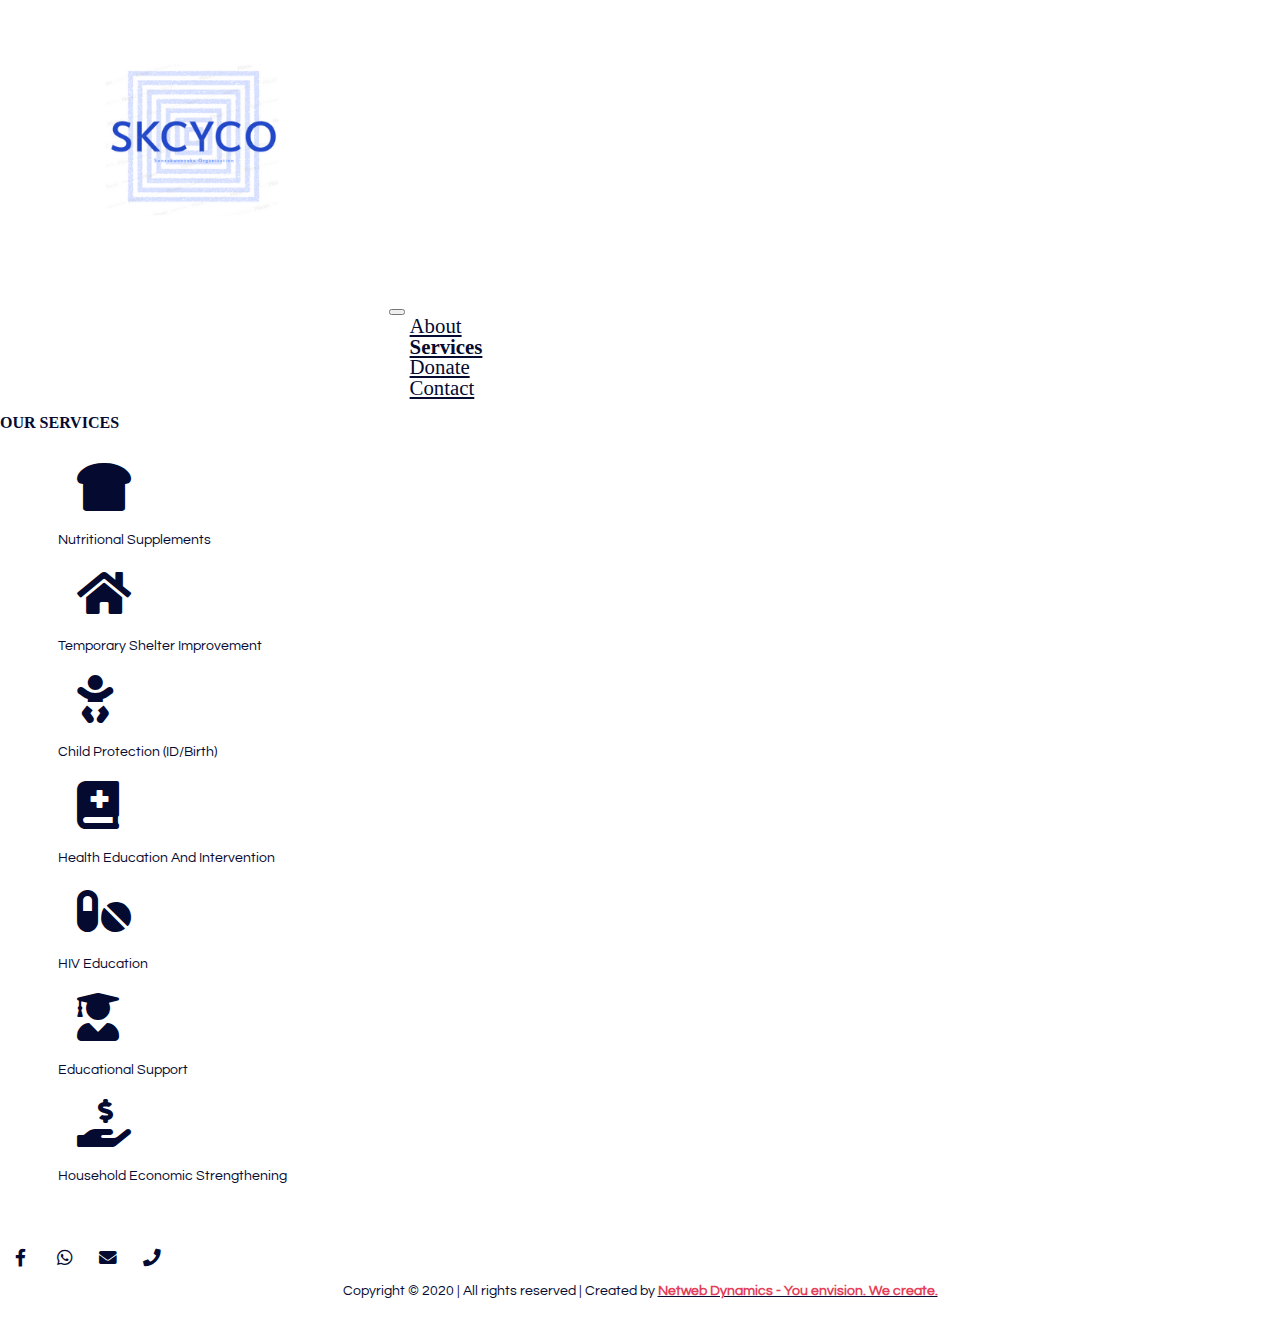
<file: Services.html>
<html lang="en">
<head>
    <meta charset="UTF-8">
    <meta name="viewport" content="width=device-width, initial-scale=1.0">
    

     <!-- personalised meta-data -->
         <meta property="og:title" content="Senzakwenzeke Child and Youth Care Organisation services page">
         <meta property="og:description" content="Services Senzakwenzeke Child and Youth Care Organisation offers to help the poor">
         <meta property="og:image" content="https://scontent.fjnb1-1.fna.fbcdn.net/v/t31.0-8/14352360_1747029588891974_2994621313488073750_o.jpg?_nc_cat=106&_nc_sid=09cbfe&_nc_eui2=AeGNUmYSIADlSxbqQiVpe0t-NkOht9srnks2Q6G32yueS9I9XqZAO4tZWdFhVw_4TBARBef6JXojOJ8CkQCsYR4r&_nc_ohc=kNdn2Ql5jEQAX-3Jdzm&_nc_ht=scontent.fjnb1-1.fna&oh=374a37989e4f27b2d2df8e4e253ddcfa&oe=5FAB8A7A">
         <meta property="og:url" content="">
   
    <!-- link to bootsrap -->
    <link rel="stylesheet" href="https://stackpath.bootstrapcdn.com/bootstrap/4.1.3/css/bootstrap.min.css" integrity="sha384-MCw98/SFnGE8fJT3GXwEOngsV7Zt27NXFoaoApmYm81iuXoPkFOJwJ8ERdknLPMO" crossorigin="anonymous">
    <!-- link to stylesheet -->
   <link rel="stylesheet" href="css/styleSheets.css">
   <link rel="stylesheet" href="css/Services.css">
   

      <!-- font family link -->
    <link href="https://fonts.googleapis.com/css2?family=Old+Standard+TT&family=Questrial&display=swap" rel="stylesheet">
   
 
     <!-- fontawesome icon style link -->
     <link rel="stylesheet" href="assets/fontawesome/css/all.min.css">

   

     <!-- link to animate.css -->
     <link rel="stylesheet"href="https://cdnjs.cloudflare.com/ajax/libs/animate.css/4.0.0/animate.min.css"/>
 
    


     <title>Services page</title>
     <link rel="shortcut icon" href="assets/Images/Logo/threelogo.png">
</head>
<body>

    <!--navbar Section-->
    <div class="mobile-Nav">
    
      <div class="container mobile-only">
          <div class="row my-3">
            <div class="col-10 col-xl-12 MediaDiv">
      
      
                  
              <div>
      
                <a class="navbar-brand" href="index.html">
                <img src="assets/Images/Logo/threelogo.png" class="img-fluid mediaIcons" alt="Responsive image" width="30%">
                </a>
              </div>
      
            </div>
  
  <!-- hidden navigation menu on mobile -->
            <div class="col-2 mobile-only" >
           
      
               <i class="fas fa-bars icons mobile-only mediaIcons Bars" style="cursor:pointer" onclick="openNav()"></i>
      
            </div>
          </div>
        </div>
      
      
      <div id="myNav" class="overlay container-fluid">
        <div class="row my-3">
          <div class="col-12">
      
         
      
              <div class="icons closebtn">
                <i class="fas fa-times mediaIcons" onclick="closeNav()"></i>
             </div>
      
      
          </div>
          <div class="col-12 my-5">
            <div class="overlay-content text-center">
              <ul>
                
            
                <li><a href="About.html">About</a></li>
                <li><a href="Services.html">Services</a></li>
                <li><a href="donate.html">Donate</a></li>
                <li><a href="contact.html">Contact</a></li>
              </ul>
            </div>
          </div>
        </div>
      </div>
  </div>
      

  <div class="Desktop">
      <nav class="navbar navbar-expand-lg">
          <a class="navbar-brand" href="index.html">
            
            <img src="assets/Images/Logo/threelogo.png" class="img-fluid" alt="Responsive image" width="30%"></a>
          <!--THIS IS THE LOGO THAT TAKE YOU BACK TO THE HOME PAGE-->
          <button class="navbar-toggler" type="button" data-toggle="collapse" data-target="#navbarNavDropdown" aria-controls="navbarNavDropdown" aria-expanded="false" aria-label="Toggle navigation">
            <span class="navbar-toggler-icon"></span>
          </button>
          <div class="collapse navbar-collapse" id="navbarNavDropdown">
              <ul class="navbar-nav">
  
                 
                  <li class="nav-item">
                    <a class="nav-link" href="About.html">About</a>
                </li>

                <li class="nav-item">
                  <strong>
                    <a class="nav-link" href="Services.html">Services</a>
                  </strong>
              </li>

           
           
          <li class="nav-item">
            <a class="nav-link" href="donate.html">Donate</a>
        </li>
                  <li class="nav-item">
                   
                        <a class="nav-link" href="contact.html">Contact</a>
                   
                  </li>
              </ul>
          </div>
      </nav>
   </div> 

  <div class="block">
    

    <br>
 
 <!-- Mobile -->
 <div class="container-fluid">

  <h1 class="text-center">OUR SERVICES</h1>
        
<br><br>
 
    
     <div class="hide">


 
            <div class="row ">
              <div class="col">
                
                <i class="iconn fas fa-bread-slice"></i>
              </div>
              <div class="col-12 col-md-6 offset-md-3">
                  <p  class="text-center">Nutritional Supplements</p>
              </div>
            </div>

            <div class="row ">
              <div class="col">
                
                <i class="iconn fas fa-home"></i>
              </div>
              <div class="col-12 col-md-6 offset-md-3">
                  <p class="text-center">Temporary Shelter Improvement</p>
              </div>
            </div>

            <div class="row">
                    <div class="col">
                      
                      <i class="iconn fas fa-baby"></i>
                    
                    </div>
                    <div class="col-12 col-md-6 offset-md-3">
                        <p class="text-center">Child Protection (ID/Birth)</p>
                    </div>
              </div>

              <div class="row">
                  <div class="col">
                  
                    <i class="iconn fas fa-book-medical"></i>
                  
                  </div>
                  <div class="col-12 col-md-6 offset-md-3">
                      <p class="text-center">Health Education And Intervention</p>
                  </div>
              </div>
            
              <div class="row ">
              <div class="col">
                
                <i class="iconn fas fa-pills"></i>
              </div>
              <div class="col-12 col-md-6 offset-md-3">
                  <p class="text-center">HIV Education</p>
              </div>
            </div>
            
            <div class="row ">
              <div class="col">
                
                <i class="iconn fas fa-user-graduate"></i>
              </div>
              <div class="col-12 col-md-6 offset-md-3">
                  <p class="text-center">Educational Support</p>
              </div>
            </div>
            
            
            <div class="row ">
              <div class="col">
              

                <i class="iconn fas fa-hand-holding-usd"></i>
              </div>
              <div class="col-12 col-md-6 offset-md-3">
                  <p class="text-center"> Household Economic Strengthening</p>
              </div>
            </div>
 

 
 
 
     </div>


  </div>
 
 
  <!-- Desktop -->
  <section class="container-fluid  hid">
   <div class="row">
   
 
       <!-- Service 1 -->
       <div class="col-12 col-lg-3 col-xl-3">
           <div class="row">
               <div class="col-lg-12 col-xl-12">
                   <div class="card ">
                      
                       <div class="card-body ContactDiv ">
                           <!-- linKedIn icon -->
                           <div class="p-2">
 
                               <!-- <p class="card-text TestimonalsContactText " style="font-size: 1em; color: white;"> -->
                                 

                                 <i class="ico fas fa-bread-slice"></i>
                           </div>
                       </div>
                   </div>
               </div>
               <div class="col-lg-12 col-xl-12">
                 
                   <p>
                      Nutritional Supplements
 
                       <br>
                    
                   </p>
               </div>
           </div>
       </div>
 
       <!-- Service 2 -->
       <div class="col-12 col-lg-3 col-xl-3">
           <div class="row">
               <div class="col-lg-12 col-xl-12 offset-lg-1">
                   <div class="card ">
                       
                       <div class="card-body ContactDiv ">
                           <!-- linKedIn icon -->
                           <div class="p-2 bd-highlight">
                              

                              <i class="ico fas fa-home"></i>
                           </div>
 
                       </div>
                   </div>
               </div>
               <div class="col-lg-12 col-xl-12">
                 
                   <p>
                      Temporary Shelter Improvement
                        <br>
                   </p>
               </div>
           </div>
       </div>
 
       <!-- Service 3-->
       <div class="col-12 col-lg-3 col-xl-3">
           <div class="row">
               <div class="col-lg-12 col-xl-12">
                   <div class="card ">
                       
                       <div class="card-body ContactDiv ">
                           <!-- linKedIn icon -->
                           <div class="p-2 bd-highlight"></div>
                           

                           <i class="ico fas fa-baby"></i>
                         
 
                       </div>
                   </div>
               </div>
               <div class="col-lg-12 col-xl-12">
                 
                   <p>
                      Child Protection (ID/Birth)
 
                       <br>
                    
                   </p>
               </div>
           </div>
       </div>
 
       <!-- Service 4-->
       <div class="col-12 col-lg-3 col-xl-3">
           <div class="row">
               <div class="col-lg-12 col-xl-12 offset-lg-1">
                   <div class="card ">
                      
                       <div class="card-body ContactDiv ">
                           <!-- linKedIn icon -->
                         
                         

                           <i class="ico fas fa-book-medical"></i>
                       
 
                       </div>
                   </div>
               </div>
               <div class="col-lg-12 col-xl-12">
                 
                   <p>
                       Health Education And Intervention

 
                       <br>
                    
                   </p>
               </div>
           </div>
       </div>
 
 
            <!-- Service 5-->
            <div class="col-12 col-lg-3 col-xl-3">
             <div class="row">
                 <div class="col-lg-12 col-xl-12">
                     <div class="card ">
                         
                         <div class="card-body ContactDiv ">
                          
                             <i class="ico fas fa-pills"></i>
                           
   
                         </div>
                     </div>
                 </div>
                 <div class="col-lg-12 col-xl-12 offset-lg-1">
                   
                     <p>
                         HIV Education

   
                         <br>
                      
                     </p>
                 </div>
             </div>
         </div>
   
         <!-- Service 6-->
         <div class="col-12 col-lg-3 col-xl-3">
             <div class="row">
                 <div class="col-5 col-lg-4">
                     <div class="card ">
                        
                         <div class="card-body ContactDiv ">
                             <!-- linKedIn icon -->
                           
                             <!-- <i class=" ico fas fa-dungeon"></i> -->
                             

                             <i class="ico fas fa-user-graduate"></i>
                         
   
                         </div>
                     </div>
                 </div>
                 <div class="col-lg-12 col-xl-12">
                   
                     <p>
                         Educational Support

   
                         <br>
                      
                     </p>
                 </div>
             </div>
         </div>

          <!-- Service 7-->
         <div class="col-12 col-lg-3 col-xl-3">
             <div class="row">
                 <div class="col-lg-12 col-xl-12 offset-lg-1">
                     <div class="card ">
                        
                         <div class="card-body ContactDiv ">
                             
                             

                             

                             <i class="ico fas fa-hand-holding-usd"></i>
                         
   
                         </div>
                     </div>
                 </div>
                 <div class="col-lg-12 col-xl-12">
                   
                     <p class="text-left">
                         Household Economic Strengthening


   
                         <br>
                      
                     </p>
                 </div>
             </div>
         </div>
 
   </div>
 
 </section>
  </div>

<br><br><br><br>
      
  <!-- footer section -->
  <footer>

    <!-- icons -->
    <div class="container  text-center">
      <div class="row FooterText">
        <div class="col-12 col-xl-12">
  
            <!-- media icons -->

             <div class="icons">
            <a href="https://web.facebook.com/Senzakwenzeke-Child-and-Youth-Care-Organization-1747027092225557" target="_blank">
             
            

                <i class="fab fa-facebook-f mediaIcons"></i>
             
            </a>
             </div>
  
  
          <div class="icons">
            <a href="https://wa.me/qr/WBNVNYCRNXOSH1" target="_blank">
            
              
              <i class="fab fa-whatsapp mediaIcons"></i>
            </a>
          </div>

        
  
          <div class="icons">
            <a href="mailto:nunuzango@gmail.com" target="_blank">
              <i class="fas fa-envelope mediaIcons"></i>
            </a>
          </div>
  
  
          <div class="icons">
            <a href="tel:+27630657231" target="_blank">
              <i class="fas fa-phone mediaIcons"></i>
              </a>
            </div>
  
        
        </div>
      
      </div>

        <div class="FooterText  text-center">
          <p class="CopyText">Copyright © 2020 |  All rights reserved  | Created by 
            
            
            <strong class="FullName"> <a href="http://netwebdynamics.com/" target="blank"> <span style="color: #e43f5a;">Netweb Dynamics - You envision. We create.</span></a></strong> </p>
        </div>
      
    
    </div>

  
</footer>
      
 
    
    <!-- link to bootstrap js -->
    <script src="https://code.jquery.com/jquery-3.3.1.slim.min.js" integrity="sha384-q8i/X+965DzO0rT7abK41JStQIAqVgRVzpbzo5smXKp4YfRvH+8abtTE1Pi6jizo" crossorigin="anonymous"></script>
    <script src="https://cdnjs.cloudflare.com/ajax/libs/popper.js/1.14.3/umd/popper.min.js" integrity="sha384-ZMP7rVo3mIykV+2+9J3UJ46jBk0WLaUAdn689aCwoqbBJiSnjAK/l8WvCWPIPm49" crossorigin="anonymous"></script>
    <script src="https://stackpath.bootstrapcdn.com/bootstrap/4.1.3/js/bootstrap.min.js" integrity="sha384-ChfqqxuZUCnJSK3+MXmPNIyE6ZbWh2IMqE241rYiqJxyMiZ6OW/JmZQ5stwEULTy" crossorigin="anonymous"></script>

   
    <script src="js/script.js"></script>
</body>
</html>
</file>
<file: css/index.css>
.mobile-Nav{
    display: block;
    color: black;
        z-index: 2;
        position: fixed;
  }
  
  /* burger navbar */
.Bars{
    margin-left: -5vw !important;
    font-size: 1.5em;
    margin-top: 2vh;
    
}

 /* -Medium devices (tablets or ipad) */
 @media (min-width: 768px) {

      /* burger navbar */
.Bars{
    margin-left: 30vw !important;
    font-size: 1.5em;
    margin-top: 2vh;
    
}
 }

  
  
  
   /* -Large devices (ipad pro) */
   @media (min-width: 992px) { 
  
    .Desktop{
      display: block;
      color: #050A30 !important;
          z-index: 2;
          position: fixed;
      } 
  
  
  }



  
  @media screen and (-ms-high-contrast: active), (-ms-high-contrast: none) {}
</file>
<file: css/Services.css>
/*  general classes*/
.hideMobile{
    display: none;
}



.hide{
    display: block;
}

.hid{
    display: none;
}
.iconn{
margin-left: 40vw;
font-size: 2em;
}

   /* --------------------media queries */
 
 /* // Extra small devices (portrait phones, less than 576px) */
 /* // No media query for `xs` since this is the default in Bootstrap */
 
 /* // -Small devices (landscape phones, 576px and up) */
 @media (min-width: 576px) and (orientation: landscape) { 
 
   
 }
 
 /* -Medium devices (tablets or ipad) */
 @media (min-width: 768px) {

    .iconn{
        margin-left: 45vw;
        }

}
 
 /* -Large devices (ipad pro) */
 @media (min-width: 992px) { 
    .mobile-only{
        display: none;
    }
    .Desktop{
    display: block;
    color: black;
    }  
    .hide{
        display: none;
    }
    .hid{
        display: block;
        margin-left: 3vw;
    }
    
    .card{
        border: none;
    }
    .ico{
        font-size: 3em;
        margin-left: 3vw;
    }

   

    
 }
 @media screen and (min-width: 1200px) {

    

 
   }
  
 @media screen and (-ms-high-contrast: active), (-ms-high-contrast: none) {}
</file>
<file: css/styleSheets.css>
/* http://meyerweb.com/eric/tools/css/reset/ 
   v2.0 | 20110126
   License: none (public domain)
*/


/* Code for cross browser compatability */
html, body, div, span, applet, object, iframe,
h1, h2, h3, h4, h5, h6, p, blockquote, pre,
a, abbr, acronym, address, big, cite, code,
del, dfn, em, img, ins, kbd, q, s, samp,
small, strike, strong, sub, sup, tt, var,
b, u, i, center,
dl, dt, dd, ol, ul, li,
fieldset, form, label, legend,
table, caption, tbody, tfoot, thead, tr, th, td,
article, aside, canvas, details, embed, 
figure, figcaption, footer, header, hgroup, 
menu, nav, output, ruby, section, summary,
time, mark, audio, video {
	margin: 0;
	padding: 0;
	border: 0;
	font-size: 100%;
	font: inherit;
	vertical-align: baseline;
}
/* HTML5 display-role reset for older browsers */
article, aside, details, figcaption, figure, 
footer, header, hgroup, menu, nav, section {
	display: block;
}
body {
	line-height: 1;
}
ol, ul {
	list-style: none;
}
blockquote, q {
	quotes: none;
}
blockquote:before, blockquote:after,
q:before, q:after {
	content: '';
	content: none;
}
table {
	border-collapse: collapse;
	border-spacing: 0;
}

/* General */

html{
    margin: 0;
    padding: 0;
    max-width: 100vw;
    overflow-x: hidden;
    scroll-behavior: smooth;
}
body{
    background-color: white;
    font-family: 'Old Standard TT', serif;
    color: #050A30;
    overflow-x: hidden; 
    overflow-y: hidden;
}
strong{
    font-weight: 600;
}

/* Scroll bar */
/* width */
::-webkit-scrollbar {
  width: 5px;
}

/* Track */
::-webkit-scrollbar-track {
  box-shadow: inset 0 0 5px #e43f5a;
  border-radius: 10px;
}

/* Handle */
::-webkit-scrollbar-thumb {
  background: rgb(186,215,223);
  border-radius: 10px;
}

/* icons and anchor tags*/
.icon a{
    color: #050A30;
}
.icon{
    color: #050A30;
}
a{
    color: #050A30;
}

a:hover{
    color: #e43f5a;
}

h1, h2 {
  font-family: 'Old Standard TT', serif;
  font-weight: 600;
}

/* paragraph text for all the pages and sections */
p{
    font-size: 14px;
    font-weight: 250;
    line-height: 18px;
    text-align: justify;
    text-size-adjust: 2px;
    margin: 20px;
    font-family: 'Questrial', sans-serif;
}
h3{
    text-align: left;
    margin-left: 1vw;
    font-family: 'Old Standard TT', serif;
    font-weight: 350;
}
h4{
    font-size: 18px;
    font-family: 'Old Standard TT', serif;
    font-weight: 350;
    
}
.Heading{
  font-size: 1.5em;
  font-weight: 500;
}

/* Navbar for mobile*/
/* Logo Div */
.MediaDiv{
  z-index: 19;
}
.overlay{
    height: 100%;
    width: 100%;
    display: none;
    position: fixed;
    z-index: 30;
    right:100vw;
    top: 0;
    left: 0;
    background-color: rgb(186,215,223);
    color:#050A30;
    overflow: hidden; 
    transition: 0.7s;
  }
  
.overlay-content ul{
   list-style: none;
 }

  /* Position the content inside the overlay */
.overlay-content {
    position: relative;
    top: 25%;
    width: 100%; 
    text-align: center; 
    margin-top: 30px; 
}

  /* The navigation links inside the overlay */
.overlay a {
    padding: 8px;
    text-decoration: none;
    font-size: 36px;
    color: #050A30;
    display: block; 
    transition: 0.3s; 
    font-size: 1.5em;
}

  /* Position the close button (top right corner) */ 
.overlay .closebtn {
    position: absolute;
    right: 23px;
    top: 14px;
    font-weight: 900;
    font-size: 1.8em;
  }


  /* media icons */
  .icon.mobile{
    float: right;
    color: white;
  }

 /* burger navbar */
.Bars{
    margin-left: -5vw;
    font-size: 1.5em !important;
    margin-top: 2vh;
}


/* Desktop navbar section */
.Desktop{
    display: none;
}

.mobile-Nav{
    display: block;
    color: #050A30;
}


  /* index / homepage*/
.SenzakwenzekeIndexImages{
    height: 100%; 
    /* Create the parallax scrolling effect */
    background-repeat: no-repeat;
    background-position: center;
    background-size: cover;
  }

  .indexBox{
    position: fixed;
    padding-top: 20px;
    margin: 10px;
    bottom: 40vh;
    color:#050A30;
    background-color: rgba(186,215,223, 0.2);
}


/*Desktop navbar */
.navbar-expand-lg{
    color: #050A30 !important;
    font-size: 1.3em;
}
/*  general classes*/
.hideMobile{
    display: none;
}

/* About page */
.AboutUsImage{
  margin-left: 7vw;
  padding: 15px;
 
}
.SuccessStoriesIcon{
  font-size: 20em;
  margin-left: 5vw;
}
.SuccessStoriesText{
 transform: translateY(-40vh);
  z-index: 2;
  padding: 13px;

  font-size: 1.4em;
  color:  rgb(186,215,223);
  margin-bottom: -25vh;
}

.BackButton{
  color:  rgb(186,215,223);
  background-color: #050A30;
  border-radius: 50px;
  font-weight: 600;
  width: 60vw;
  padding: 10px;
  margin-left: 15vw;
}

.LearnMoreButton{
  color:  rgb(186,215,223);
  background-color: #050A30;
  border-radius: 50px;
  font-weight: 600;
  width: 60vw;
  /* padding: 10px; */
  margin-left: 15vw;
}

/* Team page */
.pic{
  margin-left: 6vw;
  padding: 15px;
  height: 45vh;
}
.icon{
  display: inline-block;
  font-size: 1.4em;
  border-radius: 50%;
  height: 40px;
  width: 40px;
  text-align: center;
  padding-top: 10px;
  background-color:  rgb(186,215,223);
}
/* donate page */
.DonateBox{
  border: 3px solid #050A30;
  padding: 10px;
  border-radius: 10%;
  margin-bottom: 5vh;
  margin: 10px;
}

.DonatePageIcons{
  color: #050A30;
  font-size: 2.5em;

}

/*contact page */
.FormButton{
  color:  rgb(186,215,223);
  background-color: #050A30;
  border-radius: 50px;
  font-weight: 600;
  width: 60vw;
  padding: 10px;
  margin-left: 20vw;
}



/* form section */
.form-control{
  background-color: rgb(186,215,223);
  color: #050A30;
  font-weight: 400;
}

.form-controlTwo{
  font-size: 14px;
  border: none;
  color:#050A30;
  border-bottom: 1px solid #132743;
  width: 80vw;
  
}

/* footer section */
 /* footer text */


 .icons{
  display: inline-block;
  font-size: 1.1em;
  border-radius: 50%;
  height: 40px;
  width: 40px;
  text-align: center;
  padding-top: 7px;
  
}
.CopyText{
  text-align: center;
  font-size: 14px;
  font-weight:400 ;
  color: #050A30;
}
p.FullName{
  color:  rgb(186,215,223) !important;
}
.FullName:hover,a:hover{
  color:#e43f5a;
}

.FooterText{
    margin-top: -3vh;
}



   /* ---media queries */
 
 /* // Extra small devices (portrait phones, less than 576px) */
 /* // No media query for `xs` since this is the default in Bootstrap */
 
 /* // -Small devices (landscape phones, 576px and up) */
 @media (min-width: 576px) and (orientation: landscape) { 
 
  
 }
 
 /* -Medium devices (tablets or ipad) */
 @media (min-width: 768px) {

/* General  */
   /* burger navbar */
 .Bars{
  margin-left: 5vw;
}

  /*Team section  */
  .TeamText{
    margin-left: 6vw;
  }
 
/* Contact section */
.FormButton{
    width: 25vw;
    margin-left: 20vw;
}
.indexBox{
  margin-left: 8vw;
}

/* Team section */
.pic{
  margin-left: 14vw;
  height: 30vh;
}

/* About section */
.AboutUsImage{
  margin-left: 12vw;
  padding: 15px;
 
}
.BackButton{
  width: 25vw;
  margin-left: 20vw;
}


}
 
 /* -Large devices (ipad pro) */
 @media (min-width: 992px) { 
  .mobile-only{
      display: none;
  }
  .hide{
      display: none;
  }
  .Desktop{
    display: block;
    color: #050A30 !important;
    margin-top: -8vh;
    
    } 
  .DesktopOnly{
    display: block;
  }
  iframe{
    margin-top: 2vh;
    width:45vw;
    height :34.3vh;
    
  }

  /* Navbar */
  .LogoImage{
      transform: translate(-0.2vw,2vh);
  }
  .IntialNavbarLogoImage{
      transform: translate(2vw,2vh);
  }

  .navbar-nav{
      transform: translateX(10vw);
      
    }
   
/* index page */
.indexBox{
  padding-top: 20px;
  top: 50vh;
  width: 70vw;
  left: 15vw;
}

  /* Contact Page  */
.FormButton{
    width: 15vw;
    margin-left: 12vw;
}
/* about */

.Backbutton{
  width: 15vw;
  margin-left: 12vw;
}
/* Team page */
.pic{
  height: 20vh;
  margin-left: 1vw;
}
   .icon{
    font-size: 1.1em;
    height: 30px;
    width: 30px;
    padding-top: 7px;

  }

  .TeamText{
    margin-left: 1vw;
  }
  /* Footer section */
  .FooterText{
    margin-top: -1vh;
  }
  /* Donate page */
  .DonateBox{
 margin-left: 1vw;
 width: 30vw;
  }
 
    
 }
 @media screen and (min-width: 1200px) {

  /* navbar section */
  .navbar-nav{
    transform: translateX(32vw);
    
  }
 .pic{
   height: 40vh;
   margin-left: 8vw;
 } 
 .indexBox{
  padding-top: -10px;
  top: 40vh;
  left: 8vw;
  
}
  .TeamText{
    margin-left: 5vw;
  }  

  /* Contact page*/
  iframe{
    width:40vw;
    height :75vh;
    
  }
  /* About page */
  .FooterTextAbout{
    margin-top: 15vh;
  }
  /* Services page */
  .card{
    border: none;
  }
  .ico{
    font-size: 3em;
  }
  /* Footer section */
  .FooterText{
    margin-top: -3vh;
  }
 

 
   }
  
 @media screen and (-ms-high-contrast: active), (-ms-high-contrast: none) {}/* http://meyerweb.com/eric/tools/css/reset/
</file>
